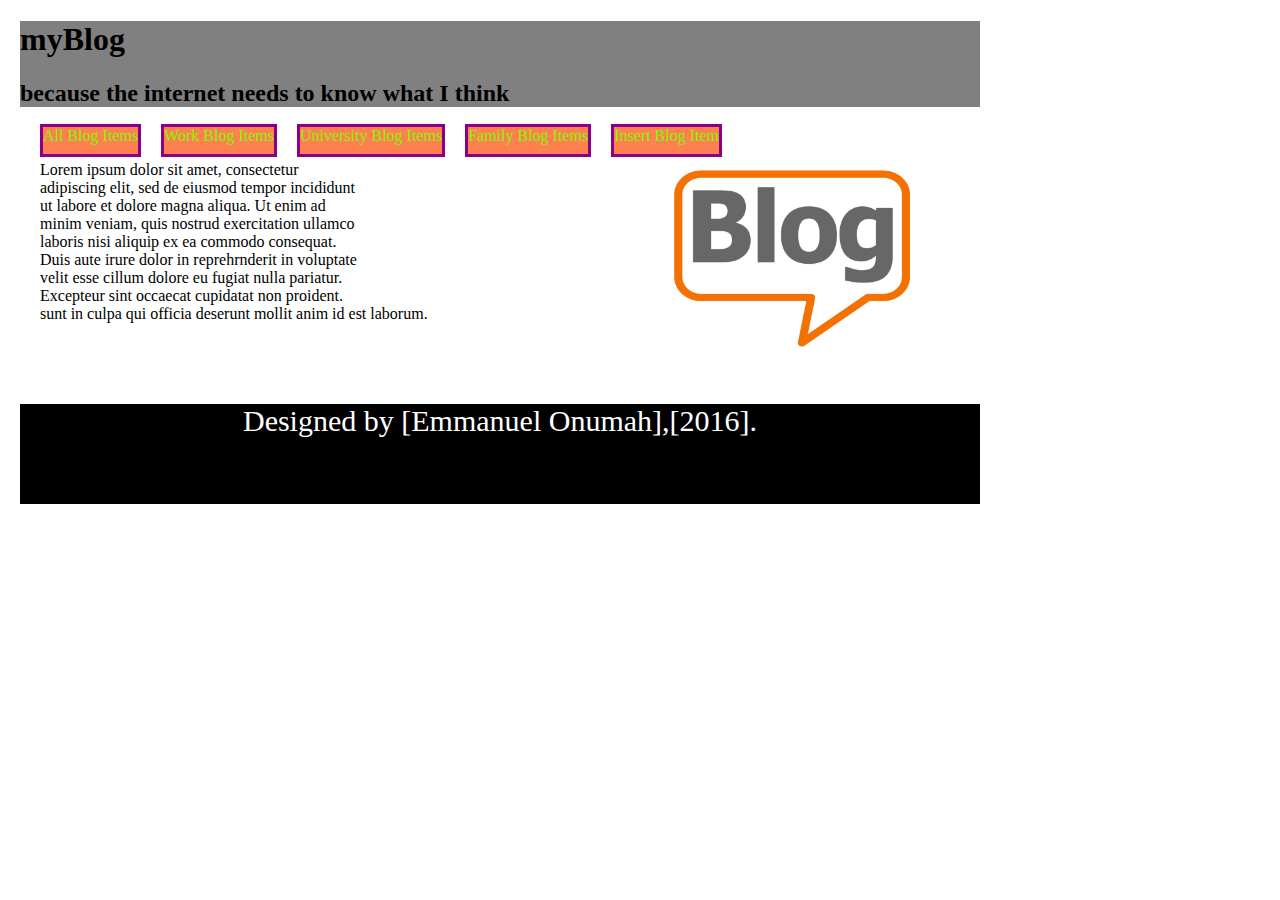
<file: index.html>
<!DOCTYPE html>
<html lang="en">
<head>
    <meta charset="UTF-8">
    <title>Landing</title>
    <link rel="stylesheet" href="stle.css">
    <link rel="stylesheet" href="unsemantic-grid-responsive-tablet.css">
</head>
<body>
<header>
    <h1>myBlog</h1>
    <h2>because the internet needs to know what I think</h2>
    <nav>
        <ul>
            <li><a id="aa" href="blog.html">All Blog Items</a></li>
            <li><a id="bb" href="blog.html">Work Blog Items</a></li>
            <li><a id="cc" href="blog.html">University Blog Items</a></li>
            <li><a id="dd" href="blog.html">Family Blog Items</a></li>
            <li><a id="ee" href="add.html">Insert Blog Item</a></li>
        </ul>
    </nav>
</header>
<main class="grid-container">
    <section class="grid-66">
    <p>Lorem ipsum dolor sit amet, consectetur<br> adipiscing elit, sed de eiusmod tempor
    incididunt<br> ut labore et dolore magna aliqua. Ut enim ad <br>minim veniam, quis nostrud exercitation
    ullamco<br> laboris nisi aliquip ex ea commodo consequat.<br>Duis aute irure dolor in reprehrnderit in voluptate<br>
    velit esse cillum dolore eu fugiat nulla pariatur.<br> Excepteur sint occaecat cupidatat non proident.<br>
    sunt in culpa qui officia deserunt mollit anim id est laborum.</p>
        </section>
    <section class="grid-33">
    <aside>
        <img id="kk" src="blog.png" alt="blog image" width="250">
    </aside>
        </section>
</main>
<footer>
    <p>Designed by [Emmanuel Onumah],[2016].</p>
</footer>
</body>
</html>
</file>
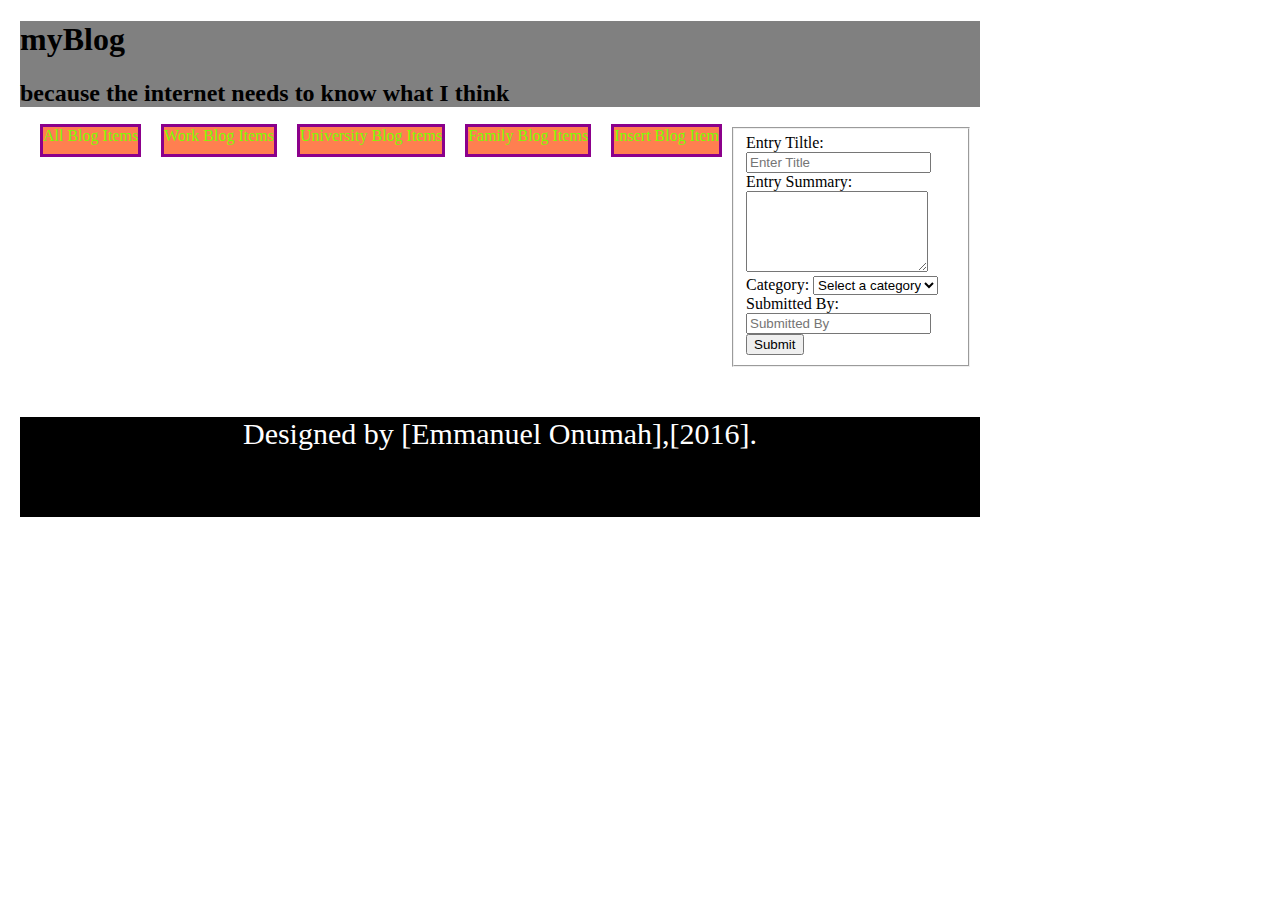
<file: add.html>
<!DOCTYPE html>
<html lang="en">
<head>
    <meta charset="UTF-8">
    <title>Add Blog Entry Page</title>
    <link rel="stylesheet" href="stle.css">
    <link rel="stylesheet" href="unsemantic-grid-responsive-tablet.css">
</head>
<body>
<header>
    <h1>myBlog</h1>
    <h2>because the internet needs to know what I think</h2>
    <nav>
        <ul>
            <li><a id="aa" href="blog.html">All Blog Items</a></li>
            <li><a id="bb" href="blog.html">Work Blog Items</a></li>
            <li><a id="cc" href="blog.html">University Blog Items</a></li>
            <li><a id="dd" href="blog.html">Family Blog Items</a></li>
            <li><a id="ee" href="add.html">Insert Blog Item</a></li>
        </ul>
    </nav>
</header>
<main>
    <form action="add.php" method="post">
        <fieldset>
            <tr>
                <td><label>Entry Tiltle:</label></td>
                <td><input type="text" name="Title" placeholder="Enter Title"></td>
            </tr><br>

            <tr>
                <td><label>Entry Summary:</label></td>
            <td><textarea name="Entry Summary" cols="20" rows="5"></textarea></td>
            </tr><br>

            <tr>
                <td><label>Category:</label></td>
            <td><select>
                <option value="Select a category">Select a category</option>
                <option value="Work">Work</option>
                <option value="University">University</option>
                <option value="Work">Family</option>
            </select></td>
            </tr><br>

            <tr>
            <td><label>Submitted By:</label></td>
            <td><input type="text" name="Submitted By" placeholder="Submitted By"></td><br>
            </tr>

            <tr><input type="submit" name="submit" value="Submit"></tr>
        </fieldset>
    </form>
</main>
<footer>
    <p>Designed by [Emmanuel Onumah],[2016].</p>
</footer>
</body>
</html>
</file>
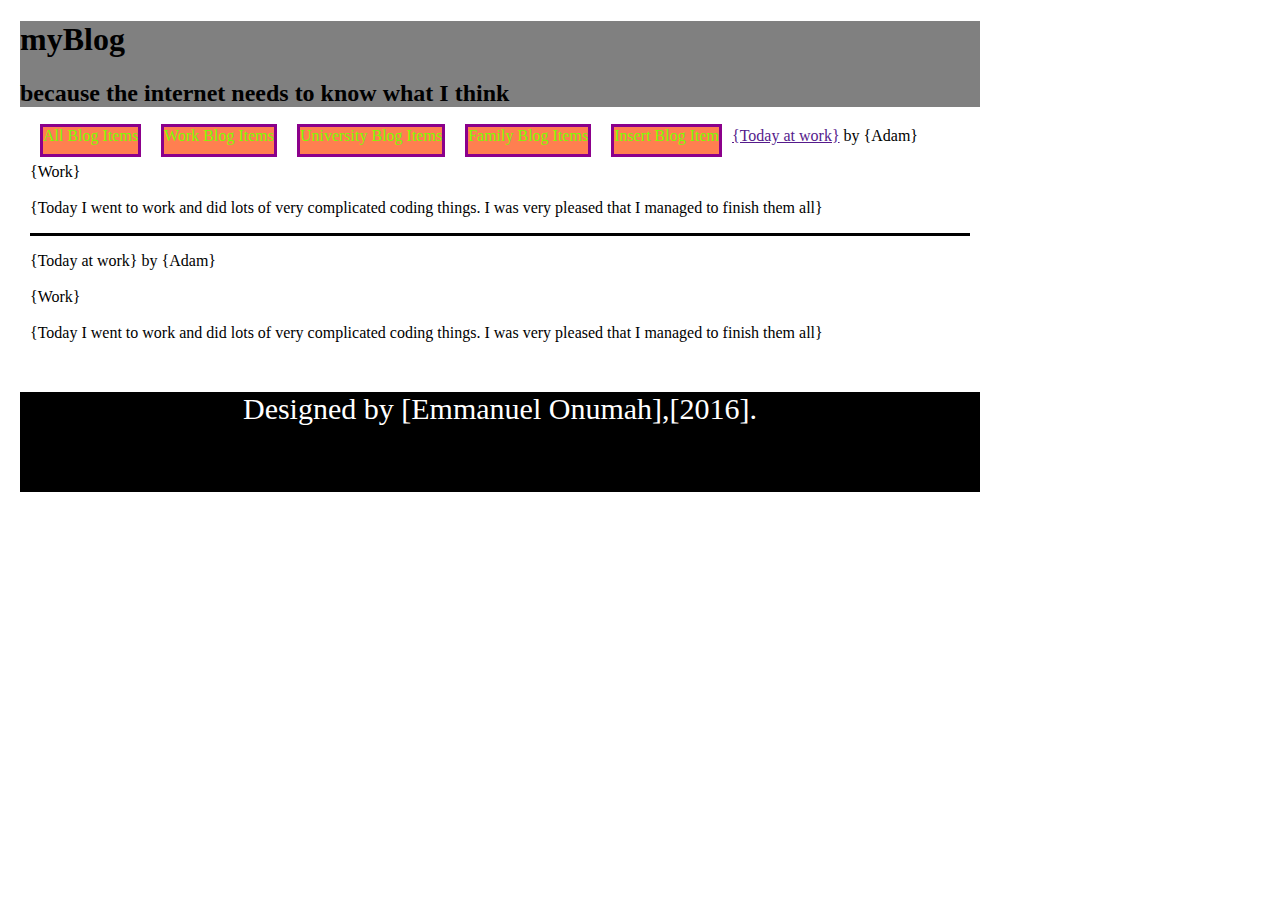
<file: blog.html>
<!DOCTYPE html>
<html lang="en">
<head>
    <meta charset="UTF-8">
    <title>Landing</title>
    <link rel="stylesheet" href="stle.css">
    <link rel="stylesheet" href="unsemantic-grid-responsive-tablet.css">
</head>
<body>
<header>
    <h1>myBlog</h1>
    <h2>because the internet needs to know what I think</h2>
    <nav>
        <ul>
            <li><a id="aa" href="blog.html">All Blog Items</a></li>
            <li><a id="bb" href="blog.html">Work Blog Items</a></li>
            <li><a id="cc" href="blog.html">University Blog Items</a></li>
            <li><a id="dd" href="blog.html">Family Blog Items</a></li>
            <li><a id="ee" href="add.html">Insert Blog Item</a></li>
        </ul>
    </nav>
</header>
<main>
    <section id="ll">
<p><a href="">{Today at work}</a> by {Adam}<br><br>
    {Work}<br><br>
{Today I went to work and did lots of very complicated coding things.
    I was very pleased that I managed to finish them all}</p>
        </section>
    <section >
        <p>{Today at work} by {Adam}<br><br>
            {Work}<br><br>
            {Today I went to work and did lots of very complicated coding things.
            I was very pleased that I managed to finish them all}</p>
    </section>

</main>
<footer>
    <p>Designed by [Emmanuel Onumah],[2016].</p>
</footer>
</body>
</html>
</file>
<file: stle.css>
header{
    background: grey;
}
nav{
    background: grey;
}
ul{
    list-style-type: none;
    margin: 10px;
    padding: 0;
}
li{
    float: left;
}
li a{
    dispaly:inline-block;
    text-align: center;
    padding-bottom: 10px;
    text-decoration: none;
}
#aa{
    margin: 10px;
    border-color: darkmagenta;
    border-style: solid;
    background-color: coral;
    color: lawngreen;
}
#bb{
    margin: 10px;
    border-color: darkmagenta;
    border-style: solid;
    background-color: coral;
    color: lawngreen;
}
#cc{
    margin: 10px;
    border-color: darkmagenta;
    border-style: solid;
    background-color: coral;
    color: lawngreen;
}
#dd{
    margin: 10px;
    border-color: darkmagenta;
    border-style: solid;
    background-color: coral;
    color: lawngreen;
}
#ee{
    margin: 10px;
    border-color: darkmagenta;
    border-style: solid;
    background-color: coral;
    color: lawngreen;
}
/*#ff{
    background-color: darkblue;
}*/
main{
    margin-top: 20px;
    margin-left: 10px;
    margin-right: 10px;
    margin-bottom: 50px;
}
body{
    margin-left: auto;
    margin-right: auto;
    margin-right: 20px;
    margin-left: 20px;
    max-width: 960px;
}
#mm{
    background-color: antiquewhite;
}
footer{
    background-color: black;
    color: white;
    height: 100px;
    text-align: center;
    font-size: 30px;
}
fieldset{
    margin-top: 20px;
    margin-left: auto;
    margin-right: auto;
}
#ll{
    border-bottom:solid;
    border-color: black;
}
#kk{
   margin-top: 20px;
}
td{
    width: 50px;
}
</file>
<file: unsemantic-grid-responsive-tablet.css>
/* ================================================================== */
/* This file has a mobile-to-tablet, and tablet-to-desktop breakpoint */
/* ================================================================== */
@media (max-width: 400px) {
  @-ms-viewport {
    width: 320px;
  }
}
.clear {
  clear: both;
  display: block;
  overflow: hidden;
  visibility: hidden;
  width: 0;
  height: 0;
}

.grid-container:before, .grid-5:before, .mobile-grid-5:before, .tablet-grid-5:before, .grid-10:before, .mobile-grid-10:before, .tablet-grid-10:before, .grid-15:before, .mobile-grid-15:before, .tablet-grid-15:before, .grid-20:before, .mobile-grid-20:before, .tablet-grid-20:before, .grid-25:before, .mobile-grid-25:before, .tablet-grid-25:before, .grid-30:before, .mobile-grid-30:before, .tablet-grid-30:before, .grid-35:before, .mobile-grid-35:before, .tablet-grid-35:before, .grid-40:before, .mobile-grid-40:before, .tablet-grid-40:before, .grid-45:before, .mobile-grid-45:before, .tablet-grid-45:before, .grid-50:before, .mobile-grid-50:before, .tablet-grid-50:before, .grid-55:before, .mobile-grid-55:before, .tablet-grid-55:before, .grid-60:before, .mobile-grid-60:before, .tablet-grid-60:before, .grid-65:before, .mobile-grid-65:before, .tablet-grid-65:before, .grid-70:before, .mobile-grid-70:before, .tablet-grid-70:before, .grid-75:before, .mobile-grid-75:before, .tablet-grid-75:before, .grid-80:before, .mobile-grid-80:before, .tablet-grid-80:before, .grid-85:before, .mobile-grid-85:before, .tablet-grid-85:before, .grid-90:before, .mobile-grid-90:before, .tablet-grid-90:before, .grid-95:before, .mobile-grid-95:before, .tablet-grid-95:before, .grid-100:before, .mobile-grid-100:before, .tablet-grid-100:before, .grid-33:before, .mobile-grid-33:before, .tablet-grid-33:before, .grid-66:before, .mobile-grid-66:before, .tablet-grid-66:before, .grid-offset:before, .clearfix:before,
.grid-container:after,
.grid-5:after,
.mobile-grid-5:after,
.tablet-grid-5:after,
.grid-10:after,
.mobile-grid-10:after,
.tablet-grid-10:after,
.grid-15:after,
.mobile-grid-15:after,
.tablet-grid-15:after,
.grid-20:after,
.mobile-grid-20:after,
.tablet-grid-20:after,
.grid-25:after,
.mobile-grid-25:after,
.tablet-grid-25:after,
.grid-30:after,
.mobile-grid-30:after,
.tablet-grid-30:after,
.grid-35:after,
.mobile-grid-35:after,
.tablet-grid-35:after,
.grid-40:after,
.mobile-grid-40:after,
.tablet-grid-40:after,
.grid-45:after,
.mobile-grid-45:after,
.tablet-grid-45:after,
.grid-50:after,
.mobile-grid-50:after,
.tablet-grid-50:after,
.grid-55:after,
.mobile-grid-55:after,
.tablet-grid-55:after,
.grid-60:after,
.mobile-grid-60:after,
.tablet-grid-60:after,
.grid-65:after,
.mobile-grid-65:after,
.tablet-grid-65:after,
.grid-70:after,
.mobile-grid-70:after,
.tablet-grid-70:after,
.grid-75:after,
.mobile-grid-75:after,
.tablet-grid-75:after,
.grid-80:after,
.mobile-grid-80:after,
.tablet-grid-80:after,
.grid-85:after,
.mobile-grid-85:after,
.tablet-grid-85:after,
.grid-90:after,
.mobile-grid-90:after,
.tablet-grid-90:after,
.grid-95:after,
.mobile-grid-95:after,
.tablet-grid-95:after,
.grid-100:after,
.mobile-grid-100:after,
.tablet-grid-100:after,
.grid-33:after,
.mobile-grid-33:after,
.tablet-grid-33:after,
.grid-66:after,
.mobile-grid-66:after,
.tablet-grid-66:after,
.grid-offset:after,
.clearfix:after {
  content: ".";
  display: block;
  overflow: hidden;
  visibility: hidden;
  font-size: 0;
  line-height: 0;
  width: 0;
  height: 0;
}

.grid-container:after, .grid-5:after, .mobile-grid-5:after, .tablet-grid-5:after, .grid-10:after, .mobile-grid-10:after, .tablet-grid-10:after, .grid-15:after, .mobile-grid-15:after, .tablet-grid-15:after, .grid-20:after, .mobile-grid-20:after, .tablet-grid-20:after, .grid-25:after, .mobile-grid-25:after, .tablet-grid-25:after, .grid-30:after, .mobile-grid-30:after, .tablet-grid-30:after, .grid-35:after, .mobile-grid-35:after, .tablet-grid-35:after, .grid-40:after, .mobile-grid-40:after, .tablet-grid-40:after, .grid-45:after, .mobile-grid-45:after, .tablet-grid-45:after, .grid-50:after, .mobile-grid-50:after, .tablet-grid-50:after, .grid-55:after, .mobile-grid-55:after, .tablet-grid-55:after, .grid-60:after, .mobile-grid-60:after, .tablet-grid-60:after, .grid-65:after, .mobile-grid-65:after, .tablet-grid-65:after, .grid-70:after, .mobile-grid-70:after, .tablet-grid-70:after, .grid-75:after, .mobile-grid-75:after, .tablet-grid-75:after, .grid-80:after, .mobile-grid-80:after, .tablet-grid-80:after, .grid-85:after, .mobile-grid-85:after, .tablet-grid-85:after, .grid-90:after, .mobile-grid-90:after, .tablet-grid-90:after, .grid-95:after, .mobile-grid-95:after, .tablet-grid-95:after, .grid-100:after, .mobile-grid-100:after, .tablet-grid-100:after, .grid-33:after, .mobile-grid-33:after, .tablet-grid-33:after, .grid-66:after, .mobile-grid-66:after, .tablet-grid-66:after, .grid-offset:after, .clearfix:after {
  clear: both;
}

.grid-container, .grid-5, .mobile-grid-5, .tablet-grid-5, .grid-10, .mobile-grid-10, .tablet-grid-10, .grid-15, .mobile-grid-15, .tablet-grid-15, .grid-20, .mobile-grid-20, .tablet-grid-20, .grid-25, .mobile-grid-25, .tablet-grid-25, .grid-30, .mobile-grid-30, .tablet-grid-30, .grid-35, .mobile-grid-35, .tablet-grid-35, .grid-40, .mobile-grid-40, .tablet-grid-40, .grid-45, .mobile-grid-45, .tablet-grid-45, .grid-50, .mobile-grid-50, .tablet-grid-50, .grid-55, .mobile-grid-55, .tablet-grid-55, .grid-60, .mobile-grid-60, .tablet-grid-60, .grid-65, .mobile-grid-65, .tablet-grid-65, .grid-70, .mobile-grid-70, .tablet-grid-70, .grid-75, .mobile-grid-75, .tablet-grid-75, .grid-80, .mobile-grid-80, .tablet-grid-80, .grid-85, .mobile-grid-85, .tablet-grid-85, .grid-90, .mobile-grid-90, .tablet-grid-90, .grid-95, .mobile-grid-95, .tablet-grid-95, .grid-100, .mobile-grid-100, .tablet-grid-100, .grid-33, .mobile-grid-33, .tablet-grid-33, .grid-66, .mobile-grid-66, .tablet-grid-66, .grid-offset, .clearfix {
  /* <IE7> */
  *zoom: 1;
  /* </IE7> */
}

.grid-container {
  margin-left: auto;
  margin-right: auto;
  max-width: 1200px;
  padding-left: 10px;
  padding-right: 10px;
}

.grid-5, .mobile-grid-5, .tablet-grid-5, .grid-10, .mobile-grid-10, .tablet-grid-10, .grid-15, .mobile-grid-15, .tablet-grid-15, .grid-20, .mobile-grid-20, .tablet-grid-20, .grid-25, .mobile-grid-25, .tablet-grid-25, .grid-30, .mobile-grid-30, .tablet-grid-30, .grid-35, .mobile-grid-35, .tablet-grid-35, .grid-40, .mobile-grid-40, .tablet-grid-40, .grid-45, .mobile-grid-45, .tablet-grid-45, .grid-50, .mobile-grid-50, .tablet-grid-50, .grid-55, .mobile-grid-55, .tablet-grid-55, .grid-60, .mobile-grid-60, .tablet-grid-60, .grid-65, .mobile-grid-65, .tablet-grid-65, .grid-70, .mobile-grid-70, .tablet-grid-70, .grid-75, .mobile-grid-75, .tablet-grid-75, .grid-80, .mobile-grid-80, .tablet-grid-80, .grid-85, .mobile-grid-85, .tablet-grid-85, .grid-90, .mobile-grid-90, .tablet-grid-90, .grid-95, .mobile-grid-95, .tablet-grid-95, .grid-100, .mobile-grid-100, .tablet-grid-100, .grid-33, .mobile-grid-33, .tablet-grid-33, .grid-66, .mobile-grid-66, .tablet-grid-66 {
  -moz-box-sizing: border-box;
  -webkit-box-sizing: border-box;
  box-sizing: border-box;
  padding-left: 10px;
  padding-right: 10px;
  /* <IE7> */
  *padding-left: 0;
  *padding-right: 0;
  /* </IE7> */
}
.grid-5 > *, .mobile-grid-5 > *, .tablet-grid-5 > *, .grid-10 > *, .mobile-grid-10 > *, .tablet-grid-10 > *, .grid-15 > *, .mobile-grid-15 > *, .tablet-grid-15 > *, .grid-20 > *, .mobile-grid-20 > *, .tablet-grid-20 > *, .grid-25 > *, .mobile-grid-25 > *, .tablet-grid-25 > *, .grid-30 > *, .mobile-grid-30 > *, .tablet-grid-30 > *, .grid-35 > *, .mobile-grid-35 > *, .tablet-grid-35 > *, .grid-40 > *, .mobile-grid-40 > *, .tablet-grid-40 > *, .grid-45 > *, .mobile-grid-45 > *, .tablet-grid-45 > *, .grid-50 > *, .mobile-grid-50 > *, .tablet-grid-50 > *, .grid-55 > *, .mobile-grid-55 > *, .tablet-grid-55 > *, .grid-60 > *, .mobile-grid-60 > *, .tablet-grid-60 > *, .grid-65 > *, .mobile-grid-65 > *, .tablet-grid-65 > *, .grid-70 > *, .mobile-grid-70 > *, .tablet-grid-70 > *, .grid-75 > *, .mobile-grid-75 > *, .tablet-grid-75 > *, .grid-80 > *, .mobile-grid-80 > *, .tablet-grid-80 > *, .grid-85 > *, .mobile-grid-85 > *, .tablet-grid-85 > *, .grid-90 > *, .mobile-grid-90 > *, .tablet-grid-90 > *, .grid-95 > *, .mobile-grid-95 > *, .tablet-grid-95 > *, .grid-100 > *, .mobile-grid-100 > *, .tablet-grid-100 > *, .grid-33 > *, .mobile-grid-33 > *, .tablet-grid-33 > *, .grid-66 > *, .mobile-grid-66 > *, .tablet-grid-66 > * {
  /* <IE7> */
  *margin-left: expression((!this.className.match(/grid-[1-9]/) && this.currentStyle.display === 'block' && this.currentStyle.width === 'auto') && '10px');
  *margin-right: expression((!this.className.match(/grid-[1-9]/) && this.currentStyle.display === 'block' && this.currentStyle.width === 'auto') && '10px');
  /* </IE7> */
}

.grid-parent {
  padding-left: 0;
  padding-right: 0;
}

.grid-offset {
  margin-left: -10px;
  margin-right: -10px;
}

@media (max-width: 767px) {
  .mobile-push-5, .mobile-pull-5, .mobile-push-10, .mobile-pull-10, .mobile-push-15, .mobile-pull-15, .mobile-push-20, .mobile-pull-20, .mobile-push-25, .mobile-pull-25, .mobile-push-30, .mobile-pull-30, .mobile-push-35, .mobile-pull-35, .mobile-push-40, .mobile-pull-40, .mobile-push-45, .mobile-pull-45, .mobile-push-50, .mobile-pull-50, .mobile-push-55, .mobile-pull-55, .mobile-push-60, .mobile-pull-60, .mobile-push-65, .mobile-pull-65, .mobile-push-70, .mobile-pull-70, .mobile-push-75, .mobile-pull-75, .mobile-push-80, .mobile-pull-80, .mobile-push-85, .mobile-pull-85, .mobile-push-90, .mobile-pull-90, .mobile-push-95, .mobile-pull-95, .mobile-push-33, .mobile-pull-33, .mobile-push-66, .mobile-pull-66 {
    position: relative;
  }

  .hide-on-mobile {
    display: none !important;
  }

  .mobile-grid-5 {
    float: left;
    width: 5%;
    /* <IE7> */
    *width: expression(Math.floor(0.05 * (this.parentNode.offsetWidth - parseFloat(this.parentNode.currentStyle.paddingLeft) - parseFloat(this.parentNode.currentStyle.paddingRight))) + 'px');
    /* </IE7> */
  }

  .mobile-prefix-5 {
    margin-left: 5%;
  }

  .mobile-suffix-5 {
    margin-right: 5%;
  }

  .mobile-push-5 {
    left: 5%;
    /* <IE7> */
    *left: expression(Math.floor(0.05 * (this.parentNode.offsetWidth - parseFloat(this.parentNode.currentStyle.paddingLeft) - parseFloat(this.parentNode.currentStyle.paddingRight))) + 'px');
    /* </IE7> */
  }

  .mobile-pull-5 {
    left: -5%;
    /* <IE7> */
    *left: expression(Math.floor(-0.05 * (this.parentNode.offsetWidth - parseFloat(this.parentNode.currentStyle.paddingLeft) - parseFloat(this.parentNode.currentStyle.paddingRight))) + 'px');
    /* </IE7> */
  }

  .mobile-grid-10 {
    float: left;
    width: 10%;
    /* <IE7> */
    *width: expression(Math.floor(0.1 * (this.parentNode.offsetWidth - parseFloat(this.parentNode.currentStyle.paddingLeft) - parseFloat(this.parentNode.currentStyle.paddingRight))) + 'px');
    /* </IE7> */
  }

  .mobile-prefix-10 {
    margin-left: 10%;
  }

  .mobile-suffix-10 {
    margin-right: 10%;
  }

  .mobile-push-10 {
    left: 10%;
    /* <IE7> */
    *left: expression(Math.floor(0.1 * (this.parentNode.offsetWidth - parseFloat(this.parentNode.currentStyle.paddingLeft) - parseFloat(this.parentNode.currentStyle.paddingRight))) + 'px');
    /* </IE7> */
  }

  .mobile-pull-10 {
    left: -10%;
    /* <IE7> */
    *left: expression(Math.floor(-0.1 * (this.parentNode.offsetWidth - parseFloat(this.parentNode.currentStyle.paddingLeft) - parseFloat(this.parentNode.currentStyle.paddingRight))) + 'px');
    /* </IE7> */
  }

  .mobile-grid-15 {
    float: left;
    width: 15%;
    /* <IE7> */
    *width: expression(Math.floor(0.15 * (this.parentNode.offsetWidth - parseFloat(this.parentNode.currentStyle.paddingLeft) - parseFloat(this.parentNode.currentStyle.paddingRight))) + 'px');
    /* </IE7> */
  }

  .mobile-prefix-15 {
    margin-left: 15%;
  }

  .mobile-suffix-15 {
    margin-right: 15%;
  }

  .mobile-push-15 {
    left: 15%;
    /* <IE7> */
    *left: expression(Math.floor(0.15 * (this.parentNode.offsetWidth - parseFloat(this.parentNode.currentStyle.paddingLeft) - parseFloat(this.parentNode.currentStyle.paddingRight))) + 'px');
    /* </IE7> */
  }

  .mobile-pull-15 {
    left: -15%;
    /* <IE7> */
    *left: expression(Math.floor(-0.15 * (this.parentNode.offsetWidth - parseFloat(this.parentNode.currentStyle.paddingLeft) - parseFloat(this.parentNode.currentStyle.paddingRight))) + 'px');
    /* </IE7> */
  }

  .mobile-grid-20 {
    float: left;
    width: 20%;
    /* <IE7> */
    *width: expression(Math.floor(0.2 * (this.parentNode.offsetWidth - parseFloat(this.parentNode.currentStyle.paddingLeft) - parseFloat(this.parentNode.currentStyle.paddingRight))) + 'px');
    /* </IE7> */
  }

  .mobile-prefix-20 {
    margin-left: 20%;
  }

  .mobile-suffix-20 {
    margin-right: 20%;
  }

  .mobile-push-20 {
    left: 20%;
    /* <IE7> */
    *left: expression(Math.floor(0.2 * (this.parentNode.offsetWidth - parseFloat(this.parentNode.currentStyle.paddingLeft) - parseFloat(this.parentNode.currentStyle.paddingRight))) + 'px');
    /* </IE7> */
  }

  .mobile-pull-20 {
    left: -20%;
    /* <IE7> */
    *left: expression(Math.floor(-0.2 * (this.parentNode.offsetWidth - parseFloat(this.parentNode.currentStyle.paddingLeft) - parseFloat(this.parentNode.currentStyle.paddingRight))) + 'px');
    /* </IE7> */
  }

  .mobile-grid-25 {
    float: left;
    width: 25%;
    /* <IE7> */
    *width: expression(Math.floor(0.25 * (this.parentNode.offsetWidth - parseFloat(this.parentNode.currentStyle.paddingLeft) - parseFloat(this.parentNode.currentStyle.paddingRight))) + 'px');
    /* </IE7> */
  }

  .mobile-prefix-25 {
    margin-left: 25%;
  }

  .mobile-suffix-25 {
    margin-right: 25%;
  }

  .mobile-push-25 {
    left: 25%;
    /* <IE7> */
    *left: expression(Math.floor(0.25 * (this.parentNode.offsetWidth - parseFloat(this.parentNode.currentStyle.paddingLeft) - parseFloat(this.parentNode.currentStyle.paddingRight))) + 'px');
    /* </IE7> */
  }

  .mobile-pull-25 {
    left: -25%;
    /* <IE7> */
    *left: expression(Math.floor(-0.25 * (this.parentNode.offsetWidth - parseFloat(this.parentNode.currentStyle.paddingLeft) - parseFloat(this.parentNode.currentStyle.paddingRight))) + 'px');
    /* </IE7> */
  }

  .mobile-grid-30 {
    float: left;
    width: 30%;
    /* <IE7> */
    *width: expression(Math.floor(0.3 * (this.parentNode.offsetWidth - parseFloat(this.parentNode.currentStyle.paddingLeft) - parseFloat(this.parentNode.currentStyle.paddingRight))) + 'px');
    /* </IE7> */
  }

  .mobile-prefix-30 {
    margin-left: 30%;
  }

  .mobile-suffix-30 {
    margin-right: 30%;
  }

  .mobile-push-30 {
    left: 30%;
    /* <IE7> */
    *left: expression(Math.floor(0.3 * (this.parentNode.offsetWidth - parseFloat(this.parentNode.currentStyle.paddingLeft) - parseFloat(this.parentNode.currentStyle.paddingRight))) + 'px');
    /* </IE7> */
  }

  .mobile-pull-30 {
    left: -30%;
    /* <IE7> */
    *left: expression(Math.floor(-0.3 * (this.parentNode.offsetWidth - parseFloat(this.parentNode.currentStyle.paddingLeft) - parseFloat(this.parentNode.currentStyle.paddingRight))) + 'px');
    /* </IE7> */
  }

  .mobile-grid-35 {
    float: left;
    width: 35%;
    /* <IE7> */
    *width: expression(Math.floor(0.35 * (this.parentNode.offsetWidth - parseFloat(this.parentNode.currentStyle.paddingLeft) - parseFloat(this.parentNode.currentStyle.paddingRight))) + 'px');
    /* </IE7> */
  }

  .mobile-prefix-35 {
    margin-left: 35%;
  }

  .mobile-suffix-35 {
    margin-right: 35%;
  }

  .mobile-push-35 {
    left: 35%;
    /* <IE7> */
    *left: expression(Math.floor(0.35 * (this.parentNode.offsetWidth - parseFloat(this.parentNode.currentStyle.paddingLeft) - parseFloat(this.parentNode.currentStyle.paddingRight))) + 'px');
    /* </IE7> */
  }

  .mobile-pull-35 {
    left: -35%;
    /* <IE7> */
    *left: expression(Math.floor(-0.35 * (this.parentNode.offsetWidth - parseFloat(this.parentNode.currentStyle.paddingLeft) - parseFloat(this.parentNode.currentStyle.paddingRight))) + 'px');
    /* </IE7> */
  }

  .mobile-grid-40 {
    float: left;
    width: 40%;
    /* <IE7> */
    *width: expression(Math.floor(0.4 * (this.parentNode.offsetWidth - parseFloat(this.parentNode.currentStyle.paddingLeft) - parseFloat(this.parentNode.currentStyle.paddingRight))) + 'px');
    /* </IE7> */
  }

  .mobile-prefix-40 {
    margin-left: 40%;
  }

  .mobile-suffix-40 {
    margin-right: 40%;
  }

  .mobile-push-40 {
    left: 40%;
    /* <IE7> */
    *left: expression(Math.floor(0.4 * (this.parentNode.offsetWidth - parseFloat(this.parentNode.currentStyle.paddingLeft) - parseFloat(this.parentNode.currentStyle.paddingRight))) + 'px');
    /* </IE7> */
  }

  .mobile-pull-40 {
    left: -40%;
    /* <IE7> */
    *left: expression(Math.floor(-0.4 * (this.parentNode.offsetWidth - parseFloat(this.parentNode.currentStyle.paddingLeft) - parseFloat(this.parentNode.currentStyle.paddingRight))) + 'px');
    /* </IE7> */
  }

  .mobile-grid-45 {
    float: left;
    width: 45%;
    /* <IE7> */
    *width: expression(Math.floor(0.45 * (this.parentNode.offsetWidth - parseFloat(this.parentNode.currentStyle.paddingLeft) - parseFloat(this.parentNode.currentStyle.paddingRight))) + 'px');
    /* </IE7> */
  }

  .mobile-prefix-45 {
    margin-left: 45%;
  }

  .mobile-suffix-45 {
    margin-right: 45%;
  }

  .mobile-push-45 {
    left: 45%;
    /* <IE7> */
    *left: expression(Math.floor(0.45 * (this.parentNode.offsetWidth - parseFloat(this.parentNode.currentStyle.paddingLeft) - parseFloat(this.parentNode.currentStyle.paddingRight))) + 'px');
    /* </IE7> */
  }

  .mobile-pull-45 {
    left: -45%;
    /* <IE7> */
    *left: expression(Math.floor(-0.45 * (this.parentNode.offsetWidth - parseFloat(this.parentNode.currentStyle.paddingLeft) - parseFloat(this.parentNode.currentStyle.paddingRight))) + 'px');
    /* </IE7> */
  }

  .mobile-grid-50 {
    float: left;
    width: 50%;
    /* <IE7> */
    *width: expression(Math.floor(0.5 * (this.parentNode.offsetWidth - parseFloat(this.parentNode.currentStyle.paddingLeft) - parseFloat(this.parentNode.currentStyle.paddingRight))) + 'px');
    /* </IE7> */
  }

  .mobile-prefix-50 {
    margin-left: 50%;
  }

  .mobile-suffix-50 {
    margin-right: 50%;
  }

  .mobile-push-50 {
    left: 50%;
    /* <IE7> */
    *left: expression(Math.floor(0.5 * (this.parentNode.offsetWidth - parseFloat(this.parentNode.currentStyle.paddingLeft) - parseFloat(this.parentNode.currentStyle.paddingRight))) + 'px');
    /* </IE7> */
  }

  .mobile-pull-50 {
    left: -50%;
    /* <IE7> */
    *left: expression(Math.floor(-0.5 * (this.parentNode.offsetWidth - parseFloat(this.parentNode.currentStyle.paddingLeft) - parseFloat(this.parentNode.currentStyle.paddingRight))) + 'px');
    /* </IE7> */
  }

  .mobile-grid-55 {
    float: left;
    width: 55%;
    /* <IE7> */
    *width: expression(Math.floor(0.55 * (this.parentNode.offsetWidth - parseFloat(this.parentNode.currentStyle.paddingLeft) - parseFloat(this.parentNode.currentStyle.paddingRight))) + 'px');
    /* </IE7> */
  }

  .mobile-prefix-55 {
    margin-left: 55%;
  }

  .mobile-suffix-55 {
    margin-right: 55%;
  }

  .mobile-push-55 {
    left: 55%;
    /* <IE7> */
    *left: expression(Math.floor(0.55 * (this.parentNode.offsetWidth - parseFloat(this.parentNode.currentStyle.paddingLeft) - parseFloat(this.parentNode.currentStyle.paddingRight))) + 'px');
    /* </IE7> */
  }

  .mobile-pull-55 {
    left: -55%;
    /* <IE7> */
    *left: expression(Math.floor(-0.55 * (this.parentNode.offsetWidth - parseFloat(this.parentNode.currentStyle.paddingLeft) - parseFloat(this.parentNode.currentStyle.paddingRight))) + 'px');
    /* </IE7> */
  }

  .mobile-grid-60 {
    float: left;
    width: 60%;
    /* <IE7> */
    *width: expression(Math.floor(0.6 * (this.parentNode.offsetWidth - parseFloat(this.parentNode.currentStyle.paddingLeft) - parseFloat(this.parentNode.currentStyle.paddingRight))) + 'px');
    /* </IE7> */
  }

  .mobile-prefix-60 {
    margin-left: 60%;
  }

  .mobile-suffix-60 {
    margin-right: 60%;
  }

  .mobile-push-60 {
    left: 60%;
    /* <IE7> */
    *left: expression(Math.floor(0.6 * (this.parentNode.offsetWidth - parseFloat(this.parentNode.currentStyle.paddingLeft) - parseFloat(this.parentNode.currentStyle.paddingRight))) + 'px');
    /* </IE7> */
  }

  .mobile-pull-60 {
    left: -60%;
    /* <IE7> */
    *left: expression(Math.floor(-0.6 * (this.parentNode.offsetWidth - parseFloat(this.parentNode.currentStyle.paddingLeft) - parseFloat(this.parentNode.currentStyle.paddingRight))) + 'px');
    /* </IE7> */
  }

  .mobile-grid-65 {
    float: left;
    width: 65%;
    /* <IE7> */
    *width: expression(Math.floor(0.65 * (this.parentNode.offsetWidth - parseFloat(this.parentNode.currentStyle.paddingLeft) - parseFloat(this.parentNode.currentStyle.paddingRight))) + 'px');
    /* </IE7> */
  }

  .mobile-prefix-65 {
    margin-left: 65%;
  }

  .mobile-suffix-65 {
    margin-right: 65%;
  }

  .mobile-push-65 {
    left: 65%;
    /* <IE7> */
    *left: expression(Math.floor(0.65 * (this.parentNode.offsetWidth - parseFloat(this.parentNode.currentStyle.paddingLeft) - parseFloat(this.parentNode.currentStyle.paddingRight))) + 'px');
    /* </IE7> */
  }

  .mobile-pull-65 {
    left: -65%;
    /* <IE7> */
    *left: expression(Math.floor(-0.65 * (this.parentNode.offsetWidth - parseFloat(this.parentNode.currentStyle.paddingLeft) - parseFloat(this.parentNode.currentStyle.paddingRight))) + 'px');
    /* </IE7> */
  }

  .mobile-grid-70 {
    float: left;
    width: 70%;
    /* <IE7> */
    *width: expression(Math.floor(0.7 * (this.parentNode.offsetWidth - parseFloat(this.parentNode.currentStyle.paddingLeft) - parseFloat(this.parentNode.currentStyle.paddingRight))) + 'px');
    /* </IE7> */
  }

  .mobile-prefix-70 {
    margin-left: 70%;
  }

  .mobile-suffix-70 {
    margin-right: 70%;
  }

  .mobile-push-70 {
    left: 70%;
    /* <IE7> */
    *left: expression(Math.floor(0.7 * (this.parentNode.offsetWidth - parseFloat(this.parentNode.currentStyle.paddingLeft) - parseFloat(this.parentNode.currentStyle.paddingRight))) + 'px');
    /* </IE7> */
  }

  .mobile-pull-70 {
    left: -70%;
    /* <IE7> */
    *left: expression(Math.floor(-0.7 * (this.parentNode.offsetWidth - parseFloat(this.parentNode.currentStyle.paddingLeft) - parseFloat(this.parentNode.currentStyle.paddingRight))) + 'px');
    /* </IE7> */
  }

  .mobile-grid-75 {
    float: left;
    width: 75%;
    /* <IE7> */
    *width: expression(Math.floor(0.75 * (this.parentNode.offsetWidth - parseFloat(this.parentNode.currentStyle.paddingLeft) - parseFloat(this.parentNode.currentStyle.paddingRight))) + 'px');
    /* </IE7> */
  }

  .mobile-prefix-75 {
    margin-left: 75%;
  }

  .mobile-suffix-75 {
    margin-right: 75%;
  }

  .mobile-push-75 {
    left: 75%;
    /* <IE7> */
    *left: expression(Math.floor(0.75 * (this.parentNode.offsetWidth - parseFloat(this.parentNode.currentStyle.paddingLeft) - parseFloat(this.parentNode.currentStyle.paddingRight))) + 'px');
    /* </IE7> */
  }

  .mobile-pull-75 {
    left: -75%;
    /* <IE7> */
    *left: expression(Math.floor(-0.75 * (this.parentNode.offsetWidth - parseFloat(this.parentNode.currentStyle.paddingLeft) - parseFloat(this.parentNode.currentStyle.paddingRight))) + 'px');
    /* </IE7> */
  }

  .mobile-grid-80 {
    float: left;
    width: 80%;
    /* <IE7> */
    *width: expression(Math.floor(0.8 * (this.parentNode.offsetWidth - parseFloat(this.parentNode.currentStyle.paddingLeft) - parseFloat(this.parentNode.currentStyle.paddingRight))) + 'px');
    /* </IE7> */
  }

  .mobile-prefix-80 {
    margin-left: 80%;
  }

  .mobile-suffix-80 {
    margin-right: 80%;
  }

  .mobile-push-80 {
    left: 80%;
    /* <IE7> */
    *left: expression(Math.floor(0.8 * (this.parentNode.offsetWidth - parseFloat(this.parentNode.currentStyle.paddingLeft) - parseFloat(this.parentNode.currentStyle.paddingRight))) + 'px');
    /* </IE7> */
  }

  .mobile-pull-80 {
    left: -80%;
    /* <IE7> */
    *left: expression(Math.floor(-0.8 * (this.parentNode.offsetWidth - parseFloat(this.parentNode.currentStyle.paddingLeft) - parseFloat(this.parentNode.currentStyle.paddingRight))) + 'px');
    /* </IE7> */
  }

  .mobile-grid-85 {
    float: left;
    width: 85%;
    /* <IE7> */
    *width: expression(Math.floor(0.85 * (this.parentNode.offsetWidth - parseFloat(this.parentNode.currentStyle.paddingLeft) - parseFloat(this.parentNode.currentStyle.paddingRight))) + 'px');
    /* </IE7> */
  }

  .mobile-prefix-85 {
    margin-left: 85%;
  }

  .mobile-suffix-85 {
    margin-right: 85%;
  }

  .mobile-push-85 {
    left: 85%;
    /* <IE7> */
    *left: expression(Math.floor(0.85 * (this.parentNode.offsetWidth - parseFloat(this.parentNode.currentStyle.paddingLeft) - parseFloat(this.parentNode.currentStyle.paddingRight))) + 'px');
    /* </IE7> */
  }

  .mobile-pull-85 {
    left: -85%;
    /* <IE7> */
    *left: expression(Math.floor(-0.85 * (this.parentNode.offsetWidth - parseFloat(this.parentNode.currentStyle.paddingLeft) - parseFloat(this.parentNode.currentStyle.paddingRight))) + 'px');
    /* </IE7> */
  }

  .mobile-grid-90 {
    float: left;
    width: 90%;
    /* <IE7> */
    *width: expression(Math.floor(0.9 * (this.parentNode.offsetWidth - parseFloat(this.parentNode.currentStyle.paddingLeft) - parseFloat(this.parentNode.currentStyle.paddingRight))) + 'px');
    /* </IE7> */
  }

  .mobile-prefix-90 {
    margin-left: 90%;
  }

  .mobile-suffix-90 {
    margin-right: 90%;
  }

  .mobile-push-90 {
    left: 90%;
    /* <IE7> */
    *left: expression(Math.floor(0.9 * (this.parentNode.offsetWidth - parseFloat(this.parentNode.currentStyle.paddingLeft) - parseFloat(this.parentNode.currentStyle.paddingRight))) + 'px');
    /* </IE7> */
  }

  .mobile-pull-90 {
    left: -90%;
    /* <IE7> */
    *left: expression(Math.floor(-0.9 * (this.parentNode.offsetWidth - parseFloat(this.parentNode.currentStyle.paddingLeft) - parseFloat(this.parentNode.currentStyle.paddingRight))) + 'px');
    /* </IE7> */
  }

  .mobile-grid-95 {
    float: left;
    width: 95%;
    /* <IE7> */
    *width: expression(Math.floor(0.95 * (this.parentNode.offsetWidth - parseFloat(this.parentNode.currentStyle.paddingLeft) - parseFloat(this.parentNode.currentStyle.paddingRight))) + 'px');
    /* </IE7> */
  }

  .mobile-prefix-95 {
    margin-left: 95%;
  }

  .mobile-suffix-95 {
    margin-right: 95%;
  }

  .mobile-push-95 {
    left: 95%;
    /* <IE7> */
    *left: expression(Math.floor(0.95 * (this.parentNode.offsetWidth - parseFloat(this.parentNode.currentStyle.paddingLeft) - parseFloat(this.parentNode.currentStyle.paddingRight))) + 'px');
    /* </IE7> */
  }

  .mobile-pull-95 {
    left: -95%;
    /* <IE7> */
    *left: expression(Math.floor(-0.95 * (this.parentNode.offsetWidth - parseFloat(this.parentNode.currentStyle.paddingLeft) - parseFloat(this.parentNode.currentStyle.paddingRight))) + 'px');
    /* </IE7> */
  }

  .mobile-grid-33 {
    float: left;
    width: 33.33333%;
    /* <IE7> */
    *width: expression(Math.floor(0.33333 * (this.parentNode.offsetWidth - parseFloat(this.parentNode.currentStyle.paddingLeft) - parseFloat(this.parentNode.currentStyle.paddingRight))) + 'px');
    /* </IE7> */
  }

  .mobile-prefix-33 {
    margin-left: 33.33333%;
  }

  .mobile-suffix-33 {
    margin-right: 33.33333%;
  }

  .mobile-push-33 {
    left: 33.33333%;
    /* <IE7> */
    *left: expression(Math.floor(0.33333 * (this.parentNode.offsetWidth - parseFloat(this.parentNode.currentStyle.paddingLeft) - parseFloat(this.parentNode.currentStyle.paddingRight))) + 'px');
    /* </IE7> */
  }

  .mobile-pull-33 {
    left: -33.33333%;
    /* <IE7> */
    *left: expression(Math.floor(-0.33333 * (this.parentNode.offsetWidth - parseFloat(this.parentNode.currentStyle.paddingLeft) - parseFloat(this.parentNode.currentStyle.paddingRight))) + 'px');
    /* </IE7> */
  }

  .mobile-grid-66 {
    float: left;
    width: 66.66667%;
    /* <IE7> */
    *width: expression(Math.floor(0.66667 * (this.parentNode.offsetWidth - parseFloat(this.parentNode.currentStyle.paddingLeft) - parseFloat(this.parentNode.currentStyle.paddingRight))) + 'px');
    /* </IE7> */
  }

  .mobile-prefix-66 {
    margin-left: 66.66667%;
  }

  .mobile-suffix-66 {
    margin-right: 66.66667%;
  }

  .mobile-push-66 {
    left: 66.66667%;
    /* <IE7> */
    *left: expression(Math.floor(0.66667 * (this.parentNode.offsetWidth - parseFloat(this.parentNode.currentStyle.paddingLeft) - parseFloat(this.parentNode.currentStyle.paddingRight))) + 'px');
    /* </IE7> */
  }

  .mobile-pull-66 {
    left: -66.66667%;
    /* <IE7> */
    *left: expression(Math.floor(-0.66667 * (this.parentNode.offsetWidth - parseFloat(this.parentNode.currentStyle.paddingLeft) - parseFloat(this.parentNode.currentStyle.paddingRight))) + 'px');
    /* </IE7> */
  }

  .mobile-grid-100 {
    clear: both;
    width: 100%;
  }
}
@media (min-width: 768px) and (max-width: 1024px) {
  .tablet-push-5, .tablet-pull-5, .tablet-push-10, .tablet-pull-10, .tablet-push-15, .tablet-pull-15, .tablet-push-20, .tablet-pull-20, .tablet-push-25, .tablet-pull-25, .tablet-push-30, .tablet-pull-30, .tablet-push-35, .tablet-pull-35, .tablet-push-40, .tablet-pull-40, .tablet-push-45, .tablet-pull-45, .tablet-push-50, .tablet-pull-50, .tablet-push-55, .tablet-pull-55, .tablet-push-60, .tablet-pull-60, .tablet-push-65, .tablet-pull-65, .tablet-push-70, .tablet-pull-70, .tablet-push-75, .tablet-pull-75, .tablet-push-80, .tablet-pull-80, .tablet-push-85, .tablet-pull-85, .tablet-push-90, .tablet-pull-90, .tablet-push-95, .tablet-pull-95, .tablet-push-33, .tablet-pull-33, .tablet-push-66, .tablet-pull-66 {
    position: relative;
  }

  .hide-on-tablet {
    display: none !important;
  }

  .tablet-grid-5 {
    float: left;
    width: 5%;
    /* <IE7> */
    *width: expression(Math.floor(0.05 * (this.parentNode.offsetWidth - parseFloat(this.parentNode.currentStyle.paddingLeft) - parseFloat(this.parentNode.currentStyle.paddingRight))) + 'px');
    /* </IE7> */
  }

  .tablet-prefix-5 {
    margin-left: 5%;
  }

  .tablet-suffix-5 {
    margin-right: 5%;
  }

  .tablet-push-5 {
    left: 5%;
    /* <IE7> */
    *left: expression(Math.floor(0.05 * (this.parentNode.offsetWidth - parseFloat(this.parentNode.currentStyle.paddingLeft) - parseFloat(this.parentNode.currentStyle.paddingRight))) + 'px');
    /* </IE7> */
  }

  .tablet-pull-5 {
    left: -5%;
    /* <IE7> */
    *left: expression(Math.floor(-0.05 * (this.parentNode.offsetWidth - parseFloat(this.parentNode.currentStyle.paddingLeft) - parseFloat(this.parentNode.currentStyle.paddingRight))) + 'px');
    /* </IE7> */
  }

  .tablet-grid-10 {
    float: left;
    width: 10%;
    /* <IE7> */
    *width: expression(Math.floor(0.1 * (this.parentNode.offsetWidth - parseFloat(this.parentNode.currentStyle.paddingLeft) - parseFloat(this.parentNode.currentStyle.paddingRight))) + 'px');
    /* </IE7> */
  }

  .tablet-prefix-10 {
    margin-left: 10%;
  }

  .tablet-suffix-10 {
    margin-right: 10%;
  }

  .tablet-push-10 {
    left: 10%;
    /* <IE7> */
    *left: expression(Math.floor(0.1 * (this.parentNode.offsetWidth - parseFloat(this.parentNode.currentStyle.paddingLeft) - parseFloat(this.parentNode.currentStyle.paddingRight))) + 'px');
    /* </IE7> */
  }

  .tablet-pull-10 {
    left: -10%;
    /* <IE7> */
    *left: expression(Math.floor(-0.1 * (this.parentNode.offsetWidth - parseFloat(this.parentNode.currentStyle.paddingLeft) - parseFloat(this.parentNode.currentStyle.paddingRight))) + 'px');
    /* </IE7> */
  }

  .tablet-grid-15 {
    float: left;
    width: 15%;
    /* <IE7> */
    *width: expression(Math.floor(0.15 * (this.parentNode.offsetWidth - parseFloat(this.parentNode.currentStyle.paddingLeft) - parseFloat(this.parentNode.currentStyle.paddingRight))) + 'px');
    /* </IE7> */
  }

  .tablet-prefix-15 {
    margin-left: 15%;
  }

  .tablet-suffix-15 {
    margin-right: 15%;
  }

  .tablet-push-15 {
    left: 15%;
    /* <IE7> */
    *left: expression(Math.floor(0.15 * (this.parentNode.offsetWidth - parseFloat(this.parentNode.currentStyle.paddingLeft) - parseFloat(this.parentNode.currentStyle.paddingRight))) + 'px');
    /* </IE7> */
  }

  .tablet-pull-15 {
    left: -15%;
    /* <IE7> */
    *left: expression(Math.floor(-0.15 * (this.parentNode.offsetWidth - parseFloat(this.parentNode.currentStyle.paddingLeft) - parseFloat(this.parentNode.currentStyle.paddingRight))) + 'px');
    /* </IE7> */
  }

  .tablet-grid-20 {
    float: left;
    width: 20%;
    /* <IE7> */
    *width: expression(Math.floor(0.2 * (this.parentNode.offsetWidth - parseFloat(this.parentNode.currentStyle.paddingLeft) - parseFloat(this.parentNode.currentStyle.paddingRight))) + 'px');
    /* </IE7> */
  }

  .tablet-prefix-20 {
    margin-left: 20%;
  }

  .tablet-suffix-20 {
    margin-right: 20%;
  }

  .tablet-push-20 {
    left: 20%;
    /* <IE7> */
    *left: expression(Math.floor(0.2 * (this.parentNode.offsetWidth - parseFloat(this.parentNode.currentStyle.paddingLeft) - parseFloat(this.parentNode.currentStyle.paddingRight))) + 'px');
    /* </IE7> */
  }

  .tablet-pull-20 {
    left: -20%;
    /* <IE7> */
    *left: expression(Math.floor(-0.2 * (this.parentNode.offsetWidth - parseFloat(this.parentNode.currentStyle.paddingLeft) - parseFloat(this.parentNode.currentStyle.paddingRight))) + 'px');
    /* </IE7> */
  }

  .tablet-grid-25 {
    float: left;
    width: 25%;
    /* <IE7> */
    *width: expression(Math.floor(0.25 * (this.parentNode.offsetWidth - parseFloat(this.parentNode.currentStyle.paddingLeft) - parseFloat(this.parentNode.currentStyle.paddingRight))) + 'px');
    /* </IE7> */
  }

  .tablet-prefix-25 {
    margin-left: 25%;
  }

  .tablet-suffix-25 {
    margin-right: 25%;
  }

  .tablet-push-25 {
    left: 25%;
    /* <IE7> */
    *left: expression(Math.floor(0.25 * (this.parentNode.offsetWidth - parseFloat(this.parentNode.currentStyle.paddingLeft) - parseFloat(this.parentNode.currentStyle.paddingRight))) + 'px');
    /* </IE7> */
  }

  .tablet-pull-25 {
    left: -25%;
    /* <IE7> */
    *left: expression(Math.floor(-0.25 * (this.parentNode.offsetWidth - parseFloat(this.parentNode.currentStyle.paddingLeft) - parseFloat(this.parentNode.currentStyle.paddingRight))) + 'px');
    /* </IE7> */
  }

  .tablet-grid-30 {
    float: left;
    width: 30%;
    /* <IE7> */
    *width: expression(Math.floor(0.3 * (this.parentNode.offsetWidth - parseFloat(this.parentNode.currentStyle.paddingLeft) - parseFloat(this.parentNode.currentStyle.paddingRight))) + 'px');
    /* </IE7> */
  }

  .tablet-prefix-30 {
    margin-left: 30%;
  }

  .tablet-suffix-30 {
    margin-right: 30%;
  }

  .tablet-push-30 {
    left: 30%;
    /* <IE7> */
    *left: expression(Math.floor(0.3 * (this.parentNode.offsetWidth - parseFloat(this.parentNode.currentStyle.paddingLeft) - parseFloat(this.parentNode.currentStyle.paddingRight))) + 'px');
    /* </IE7> */
  }

  .tablet-pull-30 {
    left: -30%;
    /* <IE7> */
    *left: expression(Math.floor(-0.3 * (this.parentNode.offsetWidth - parseFloat(this.parentNode.currentStyle.paddingLeft) - parseFloat(this.parentNode.currentStyle.paddingRight))) + 'px');
    /* </IE7> */
  }

  .tablet-grid-35 {
    float: left;
    width: 35%;
    /* <IE7> */
    *width: expression(Math.floor(0.35 * (this.parentNode.offsetWidth - parseFloat(this.parentNode.currentStyle.paddingLeft) - parseFloat(this.parentNode.currentStyle.paddingRight))) + 'px');
    /* </IE7> */
  }

  .tablet-prefix-35 {
    margin-left: 35%;
  }

  .tablet-suffix-35 {
    margin-right: 35%;
  }

  .tablet-push-35 {
    left: 35%;
    /* <IE7> */
    *left: expression(Math.floor(0.35 * (this.parentNode.offsetWidth - parseFloat(this.parentNode.currentStyle.paddingLeft) - parseFloat(this.parentNode.currentStyle.paddingRight))) + 'px');
    /* </IE7> */
  }

  .tablet-pull-35 {
    left: -35%;
    /* <IE7> */
    *left: expression(Math.floor(-0.35 * (this.parentNode.offsetWidth - parseFloat(this.parentNode.currentStyle.paddingLeft) - parseFloat(this.parentNode.currentStyle.paddingRight))) + 'px');
    /* </IE7> */
  }

  .tablet-grid-40 {
    float: left;
    width: 40%;
    /* <IE7> */
    *width: expression(Math.floor(0.4 * (this.parentNode.offsetWidth - parseFloat(this.parentNode.currentStyle.paddingLeft) - parseFloat(this.parentNode.currentStyle.paddingRight))) + 'px');
    /* </IE7> */
  }

  .tablet-prefix-40 {
    margin-left: 40%;
  }

  .tablet-suffix-40 {
    margin-right: 40%;
  }

  .tablet-push-40 {
    left: 40%;
    /* <IE7> */
    *left: expression(Math.floor(0.4 * (this.parentNode.offsetWidth - parseFloat(this.parentNode.currentStyle.paddingLeft) - parseFloat(this.parentNode.currentStyle.paddingRight))) + 'px');
    /* </IE7> */
  }

  .tablet-pull-40 {
    left: -40%;
    /* <IE7> */
    *left: expression(Math.floor(-0.4 * (this.parentNode.offsetWidth - parseFloat(this.parentNode.currentStyle.paddingLeft) - parseFloat(this.parentNode.currentStyle.paddingRight))) + 'px');
    /* </IE7> */
  }

  .tablet-grid-45 {
    float: left;
    width: 45%;
    /* <IE7> */
    *width: expression(Math.floor(0.45 * (this.parentNode.offsetWidth - parseFloat(this.parentNode.currentStyle.paddingLeft) - parseFloat(this.parentNode.currentStyle.paddingRight))) + 'px');
    /* </IE7> */
  }

  .tablet-prefix-45 {
    margin-left: 45%;
  }

  .tablet-suffix-45 {
    margin-right: 45%;
  }

  .tablet-push-45 {
    left: 45%;
    /* <IE7> */
    *left: expression(Math.floor(0.45 * (this.parentNode.offsetWidth - parseFloat(this.parentNode.currentStyle.paddingLeft) - parseFloat(this.parentNode.currentStyle.paddingRight))) + 'px');
    /* </IE7> */
  }

  .tablet-pull-45 {
    left: -45%;
    /* <IE7> */
    *left: expression(Math.floor(-0.45 * (this.parentNode.offsetWidth - parseFloat(this.parentNode.currentStyle.paddingLeft) - parseFloat(this.parentNode.currentStyle.paddingRight))) + 'px');
    /* </IE7> */
  }

  .tablet-grid-50 {
    float: left;
    width: 50%;
    /* <IE7> */
    *width: expression(Math.floor(0.5 * (this.parentNode.offsetWidth - parseFloat(this.parentNode.currentStyle.paddingLeft) - parseFloat(this.parentNode.currentStyle.paddingRight))) + 'px');
    /* </IE7> */
  }

  .tablet-prefix-50 {
    margin-left: 50%;
  }

  .tablet-suffix-50 {
    margin-right: 50%;
  }

  .tablet-push-50 {
    left: 50%;
    /* <IE7> */
    *left: expression(Math.floor(0.5 * (this.parentNode.offsetWidth - parseFloat(this.parentNode.currentStyle.paddingLeft) - parseFloat(this.parentNode.currentStyle.paddingRight))) + 'px');
    /* </IE7> */
  }

  .tablet-pull-50 {
    left: -50%;
    /* <IE7> */
    *left: expression(Math.floor(-0.5 * (this.parentNode.offsetWidth - parseFloat(this.parentNode.currentStyle.paddingLeft) - parseFloat(this.parentNode.currentStyle.paddingRight))) + 'px');
    /* </IE7> */
  }

  .tablet-grid-55 {
    float: left;
    width: 55%;
    /* <IE7> */
    *width: expression(Math.floor(0.55 * (this.parentNode.offsetWidth - parseFloat(this.parentNode.currentStyle.paddingLeft) - parseFloat(this.parentNode.currentStyle.paddingRight))) + 'px');
    /* </IE7> */
  }

  .tablet-prefix-55 {
    margin-left: 55%;
  }

  .tablet-suffix-55 {
    margin-right: 55%;
  }

  .tablet-push-55 {
    left: 55%;
    /* <IE7> */
    *left: expression(Math.floor(0.55 * (this.parentNode.offsetWidth - parseFloat(this.parentNode.currentStyle.paddingLeft) - parseFloat(this.parentNode.currentStyle.paddingRight))) + 'px');
    /* </IE7> */
  }

  .tablet-pull-55 {
    left: -55%;
    /* <IE7> */
    *left: expression(Math.floor(-0.55 * (this.parentNode.offsetWidth - parseFloat(this.parentNode.currentStyle.paddingLeft) - parseFloat(this.parentNode.currentStyle.paddingRight))) + 'px');
    /* </IE7> */
  }

  .tablet-grid-60 {
    float: left;
    width: 60%;
    /* <IE7> */
    *width: expression(Math.floor(0.6 * (this.parentNode.offsetWidth - parseFloat(this.parentNode.currentStyle.paddingLeft) - parseFloat(this.parentNode.currentStyle.paddingRight))) + 'px');
    /* </IE7> */
  }

  .tablet-prefix-60 {
    margin-left: 60%;
  }

  .tablet-suffix-60 {
    margin-right: 60%;
  }

  .tablet-push-60 {
    left: 60%;
    /* <IE7> */
    *left: expression(Math.floor(0.6 * (this.parentNode.offsetWidth - parseFloat(this.parentNode.currentStyle.paddingLeft) - parseFloat(this.parentNode.currentStyle.paddingRight))) + 'px');
    /* </IE7> */
  }

  .tablet-pull-60 {
    left: -60%;
    /* <IE7> */
    *left: expression(Math.floor(-0.6 * (this.parentNode.offsetWidth - parseFloat(this.parentNode.currentStyle.paddingLeft) - parseFloat(this.parentNode.currentStyle.paddingRight))) + 'px');
    /* </IE7> */
  }

  .tablet-grid-65 {
    float: left;
    width: 65%;
    /* <IE7> */
    *width: expression(Math.floor(0.65 * (this.parentNode.offsetWidth - parseFloat(this.parentNode.currentStyle.paddingLeft) - parseFloat(this.parentNode.currentStyle.paddingRight))) + 'px');
    /* </IE7> */
  }

  .tablet-prefix-65 {
    margin-left: 65%;
  }

  .tablet-suffix-65 {
    margin-right: 65%;
  }

  .tablet-push-65 {
    left: 65%;
    /* <IE7> */
    *left: expression(Math.floor(0.65 * (this.parentNode.offsetWidth - parseFloat(this.parentNode.currentStyle.paddingLeft) - parseFloat(this.parentNode.currentStyle.paddingRight))) + 'px');
    /* </IE7> */
  }

  .tablet-pull-65 {
    left: -65%;
    /* <IE7> */
    *left: expression(Math.floor(-0.65 * (this.parentNode.offsetWidth - parseFloat(this.parentNode.currentStyle.paddingLeft) - parseFloat(this.parentNode.currentStyle.paddingRight))) + 'px');
    /* </IE7> */
  }

  .tablet-grid-70 {
    float: left;
    width: 70%;
    /* <IE7> */
    *width: expression(Math.floor(0.7 * (this.parentNode.offsetWidth - parseFloat(this.parentNode.currentStyle.paddingLeft) - parseFloat(this.parentNode.currentStyle.paddingRight))) + 'px');
    /* </IE7> */
  }

  .tablet-prefix-70 {
    margin-left: 70%;
  }

  .tablet-suffix-70 {
    margin-right: 70%;
  }

  .tablet-push-70 {
    left: 70%;
    /* <IE7> */
    *left: expression(Math.floor(0.7 * (this.parentNode.offsetWidth - parseFloat(this.parentNode.currentStyle.paddingLeft) - parseFloat(this.parentNode.currentStyle.paddingRight))) + 'px');
    /* </IE7> */
  }

  .tablet-pull-70 {
    left: -70%;
    /* <IE7> */
    *left: expression(Math.floor(-0.7 * (this.parentNode.offsetWidth - parseFloat(this.parentNode.currentStyle.paddingLeft) - parseFloat(this.parentNode.currentStyle.paddingRight))) + 'px');
    /* </IE7> */
  }

  .tablet-grid-75 {
    float: left;
    width: 75%;
    /* <IE7> */
    *width: expression(Math.floor(0.75 * (this.parentNode.offsetWidth - parseFloat(this.parentNode.currentStyle.paddingLeft) - parseFloat(this.parentNode.currentStyle.paddingRight))) + 'px');
    /* </IE7> */
  }

  .tablet-prefix-75 {
    margin-left: 75%;
  }

  .tablet-suffix-75 {
    margin-right: 75%;
  }

  .tablet-push-75 {
    left: 75%;
    /* <IE7> */
    *left: expression(Math.floor(0.75 * (this.parentNode.offsetWidth - parseFloat(this.parentNode.currentStyle.paddingLeft) - parseFloat(this.parentNode.currentStyle.paddingRight))) + 'px');
    /* </IE7> */
  }

  .tablet-pull-75 {
    left: -75%;
    /* <IE7> */
    *left: expression(Math.floor(-0.75 * (this.parentNode.offsetWidth - parseFloat(this.parentNode.currentStyle.paddingLeft) - parseFloat(this.parentNode.currentStyle.paddingRight))) + 'px');
    /* </IE7> */
  }

  .tablet-grid-80 {
    float: left;
    width: 80%;
    /* <IE7> */
    *width: expression(Math.floor(0.8 * (this.parentNode.offsetWidth - parseFloat(this.parentNode.currentStyle.paddingLeft) - parseFloat(this.parentNode.currentStyle.paddingRight))) + 'px');
    /* </IE7> */
  }

  .tablet-prefix-80 {
    margin-left: 80%;
  }

  .tablet-suffix-80 {
    margin-right: 80%;
  }

  .tablet-push-80 {
    left: 80%;
    /* <IE7> */
    *left: expression(Math.floor(0.8 * (this.parentNode.offsetWidth - parseFloat(this.parentNode.currentStyle.paddingLeft) - parseFloat(this.parentNode.currentStyle.paddingRight))) + 'px');
    /* </IE7> */
  }

  .tablet-pull-80 {
    left: -80%;
    /* <IE7> */
    *left: expression(Math.floor(-0.8 * (this.parentNode.offsetWidth - parseFloat(this.parentNode.currentStyle.paddingLeft) - parseFloat(this.parentNode.currentStyle.paddingRight))) + 'px');
    /* </IE7> */
  }

  .tablet-grid-85 {
    float: left;
    width: 85%;
    /* <IE7> */
    *width: expression(Math.floor(0.85 * (this.parentNode.offsetWidth - parseFloat(this.parentNode.currentStyle.paddingLeft) - parseFloat(this.parentNode.currentStyle.paddingRight))) + 'px');
    /* </IE7> */
  }

  .tablet-prefix-85 {
    margin-left: 85%;
  }

  .tablet-suffix-85 {
    margin-right: 85%;
  }

  .tablet-push-85 {
    left: 85%;
    /* <IE7> */
    *left: expression(Math.floor(0.85 * (this.parentNode.offsetWidth - parseFloat(this.parentNode.currentStyle.paddingLeft) - parseFloat(this.parentNode.currentStyle.paddingRight))) + 'px');
    /* </IE7> */
  }

  .tablet-pull-85 {
    left: -85%;
    /* <IE7> */
    *left: expression(Math.floor(-0.85 * (this.parentNode.offsetWidth - parseFloat(this.parentNode.currentStyle.paddingLeft) - parseFloat(this.parentNode.currentStyle.paddingRight))) + 'px');
    /* </IE7> */
  }

  .tablet-grid-90 {
    float: left;
    width: 90%;
    /* <IE7> */
    *width: expression(Math.floor(0.9 * (this.parentNode.offsetWidth - parseFloat(this.parentNode.currentStyle.paddingLeft) - parseFloat(this.parentNode.currentStyle.paddingRight))) + 'px');
    /* </IE7> */
  }

  .tablet-prefix-90 {
    margin-left: 90%;
  }

  .tablet-suffix-90 {
    margin-right: 90%;
  }

  .tablet-push-90 {
    left: 90%;
    /* <IE7> */
    *left: expression(Math.floor(0.9 * (this.parentNode.offsetWidth - parseFloat(this.parentNode.currentStyle.paddingLeft) - parseFloat(this.parentNode.currentStyle.paddingRight))) + 'px');
    /* </IE7> */
  }

  .tablet-pull-90 {
    left: -90%;
    /* <IE7> */
    *left: expression(Math.floor(-0.9 * (this.parentNode.offsetWidth - parseFloat(this.parentNode.currentStyle.paddingLeft) - parseFloat(this.parentNode.currentStyle.paddingRight))) + 'px');
    /* </IE7> */
  }

  .tablet-grid-95 {
    float: left;
    width: 95%;
    /* <IE7> */
    *width: expression(Math.floor(0.95 * (this.parentNode.offsetWidth - parseFloat(this.parentNode.currentStyle.paddingLeft) - parseFloat(this.parentNode.currentStyle.paddingRight))) + 'px');
    /* </IE7> */
  }

  .tablet-prefix-95 {
    margin-left: 95%;
  }

  .tablet-suffix-95 {
    margin-right: 95%;
  }

  .tablet-push-95 {
    left: 95%;
    /* <IE7> */
    *left: expression(Math.floor(0.95 * (this.parentNode.offsetWidth - parseFloat(this.parentNode.currentStyle.paddingLeft) - parseFloat(this.parentNode.currentStyle.paddingRight))) + 'px');
    /* </IE7> */
  }

  .tablet-pull-95 {
    left: -95%;
    /* <IE7> */
    *left: expression(Math.floor(-0.95 * (this.parentNode.offsetWidth - parseFloat(this.parentNode.currentStyle.paddingLeft) - parseFloat(this.parentNode.currentStyle.paddingRight))) + 'px');
    /* </IE7> */
  }

  .tablet-grid-33 {
    float: left;
    width: 33.33333%;
    /* <IE7> */
    *width: expression(Math.floor(0.33333 * (this.parentNode.offsetWidth - parseFloat(this.parentNode.currentStyle.paddingLeft) - parseFloat(this.parentNode.currentStyle.paddingRight))) + 'px');
    /* </IE7> */
  }

  .tablet-prefix-33 {
    margin-left: 33.33333%;
  }

  .tablet-suffix-33 {
    margin-right: 33.33333%;
  }

  .tablet-push-33 {
    left: 33.33333%;
    /* <IE7> */
    *left: expression(Math.floor(0.33333 * (this.parentNode.offsetWidth - parseFloat(this.parentNode.currentStyle.paddingLeft) - parseFloat(this.parentNode.currentStyle.paddingRight))) + 'px');
    /* </IE7> */
  }

  .tablet-pull-33 {
    left: -33.33333%;
    /* <IE7> */
    *left: expression(Math.floor(-0.33333 * (this.parentNode.offsetWidth - parseFloat(this.parentNode.currentStyle.paddingLeft) - parseFloat(this.parentNode.currentStyle.paddingRight))) + 'px');
    /* </IE7> */
  }

  .tablet-grid-66 {
    float: left;
    width: 66.66667%;
    /* <IE7> */
    *width: expression(Math.floor(0.66667 * (this.parentNode.offsetWidth - parseFloat(this.parentNode.currentStyle.paddingLeft) - parseFloat(this.parentNode.currentStyle.paddingRight))) + 'px');
    /* </IE7> */
  }

  .tablet-prefix-66 {
    margin-left: 66.66667%;
  }

  .tablet-suffix-66 {
    margin-right: 66.66667%;
  }

  .tablet-push-66 {
    left: 66.66667%;
    /* <IE7> */
    *left: expression(Math.floor(0.66667 * (this.parentNode.offsetWidth - parseFloat(this.parentNode.currentStyle.paddingLeft) - parseFloat(this.parentNode.currentStyle.paddingRight))) + 'px');
    /* </IE7> */
  }

  .tablet-pull-66 {
    left: -66.66667%;
    /* <IE7> */
    *left: expression(Math.floor(-0.66667 * (this.parentNode.offsetWidth - parseFloat(this.parentNode.currentStyle.paddingLeft) - parseFloat(this.parentNode.currentStyle.paddingRight))) + 'px');
    /* </IE7> */
  }

  .tablet-grid-100 {
    clear: both;
    width: 100%;
  }
}
@media (min-width: 1025px) {
  .push-5, .pull-5, .push-10, .pull-10, .push-15, .pull-15, .push-20, .pull-20, .push-25, .pull-25, .push-30, .pull-30, .push-35, .pull-35, .push-40, .pull-40, .push-45, .pull-45, .push-50, .pull-50, .push-55, .pull-55, .push-60, .pull-60, .push-65, .pull-65, .push-70, .pull-70, .push-75, .pull-75, .push-80, .pull-80, .push-85, .pull-85, .push-90, .pull-90, .push-95, .pull-95, .push-33, .pull-33, .push-66, .pull-66 {
    position: relative;
  }

  .hide-on-desktop {
    display: none !important;
  }

  .grid-5 {
    float: left;
    width: 5%;
    /* <IE7> */
    *width: expression(Math.floor(0.05 * (this.parentNode.offsetWidth - parseFloat(this.parentNode.currentStyle.paddingLeft) - parseFloat(this.parentNode.currentStyle.paddingRight))) + 'px');
    /* </IE7> */
  }

  .prefix-5 {
    margin-left: 5%;
  }

  .suffix-5 {
    margin-right: 5%;
  }

  .push-5 {
    left: 5%;
    /* <IE7> */
    *left: expression(Math.floor(0.05 * (this.parentNode.offsetWidth - parseFloat(this.parentNode.currentStyle.paddingLeft) - parseFloat(this.parentNode.currentStyle.paddingRight))) + 'px');
    /* </IE7> */
  }

  .pull-5 {
    left: -5%;
    /* <IE7> */
    *left: expression(Math.floor(-0.05 * (this.parentNode.offsetWidth - parseFloat(this.parentNode.currentStyle.paddingLeft) - parseFloat(this.parentNode.currentStyle.paddingRight))) + 'px');
    /* </IE7> */
  }

  .grid-10 {
    float: left;
    width: 10%;
    /* <IE7> */
    *width: expression(Math.floor(0.1 * (this.parentNode.offsetWidth - parseFloat(this.parentNode.currentStyle.paddingLeft) - parseFloat(this.parentNode.currentStyle.paddingRight))) + 'px');
    /* </IE7> */
  }

  .prefix-10 {
    margin-left: 10%;
  }

  .suffix-10 {
    margin-right: 10%;
  }

  .push-10 {
    left: 10%;
    /* <IE7> */
    *left: expression(Math.floor(0.1 * (this.parentNode.offsetWidth - parseFloat(this.parentNode.currentStyle.paddingLeft) - parseFloat(this.parentNode.currentStyle.paddingRight))) + 'px');
    /* </IE7> */
  }

  .pull-10 {
    left: -10%;
    /* <IE7> */
    *left: expression(Math.floor(-0.1 * (this.parentNode.offsetWidth - parseFloat(this.parentNode.currentStyle.paddingLeft) - parseFloat(this.parentNode.currentStyle.paddingRight))) + 'px');
    /* </IE7> */
  }

  .grid-15 {
    float: left;
    width: 15%;
    /* <IE7> */
    *width: expression(Math.floor(0.15 * (this.parentNode.offsetWidth - parseFloat(this.parentNode.currentStyle.paddingLeft) - parseFloat(this.parentNode.currentStyle.paddingRight))) + 'px');
    /* </IE7> */
  }

  .prefix-15 {
    margin-left: 15%;
  }

  .suffix-15 {
    margin-right: 15%;
  }

  .push-15 {
    left: 15%;
    /* <IE7> */
    *left: expression(Math.floor(0.15 * (this.parentNode.offsetWidth - parseFloat(this.parentNode.currentStyle.paddingLeft) - parseFloat(this.parentNode.currentStyle.paddingRight))) + 'px');
    /* </IE7> */
  }

  .pull-15 {
    left: -15%;
    /* <IE7> */
    *left: expression(Math.floor(-0.15 * (this.parentNode.offsetWidth - parseFloat(this.parentNode.currentStyle.paddingLeft) - parseFloat(this.parentNode.currentStyle.paddingRight))) + 'px');
    /* </IE7> */
  }

  .grid-20 {
    float: left;
    width: 20%;
    /* <IE7> */
    *width: expression(Math.floor(0.2 * (this.parentNode.offsetWidth - parseFloat(this.parentNode.currentStyle.paddingLeft) - parseFloat(this.parentNode.currentStyle.paddingRight))) + 'px');
    /* </IE7> */
  }

  .prefix-20 {
    margin-left: 20%;
  }

  .suffix-20 {
    margin-right: 20%;
  }

  .push-20 {
    left: 20%;
    /* <IE7> */
    *left: expression(Math.floor(0.2 * (this.parentNode.offsetWidth - parseFloat(this.parentNode.currentStyle.paddingLeft) - parseFloat(this.parentNode.currentStyle.paddingRight))) + 'px');
    /* </IE7> */
  }

  .pull-20 {
    left: -20%;
    /* <IE7> */
    *left: expression(Math.floor(-0.2 * (this.parentNode.offsetWidth - parseFloat(this.parentNode.currentStyle.paddingLeft) - parseFloat(this.parentNode.currentStyle.paddingRight))) + 'px');
    /* </IE7> */
  }

  .grid-25 {
    float: left;
    width: 25%;
    /* <IE7> */
    *width: expression(Math.floor(0.25 * (this.parentNode.offsetWidth - parseFloat(this.parentNode.currentStyle.paddingLeft) - parseFloat(this.parentNode.currentStyle.paddingRight))) + 'px');
    /* </IE7> */
  }

  .prefix-25 {
    margin-left: 25%;
  }

  .suffix-25 {
    margin-right: 25%;
  }

  .push-25 {
    left: 25%;
    /* <IE7> */
    *left: expression(Math.floor(0.25 * (this.parentNode.offsetWidth - parseFloat(this.parentNode.currentStyle.paddingLeft) - parseFloat(this.parentNode.currentStyle.paddingRight))) + 'px');
    /* </IE7> */
  }

  .pull-25 {
    left: -25%;
    /* <IE7> */
    *left: expression(Math.floor(-0.25 * (this.parentNode.offsetWidth - parseFloat(this.parentNode.currentStyle.paddingLeft) - parseFloat(this.parentNode.currentStyle.paddingRight))) + 'px');
    /* </IE7> */
  }

  .grid-30 {
    float: left;
    width: 30%;
    /* <IE7> */
    *width: expression(Math.floor(0.3 * (this.parentNode.offsetWidth - parseFloat(this.parentNode.currentStyle.paddingLeft) - parseFloat(this.parentNode.currentStyle.paddingRight))) + 'px');
    /* </IE7> */
  }

  .prefix-30 {
    margin-left: 30%;
  }

  .suffix-30 {
    margin-right: 30%;
  }

  .push-30 {
    left: 30%;
    /* <IE7> */
    *left: expression(Math.floor(0.3 * (this.parentNode.offsetWidth - parseFloat(this.parentNode.currentStyle.paddingLeft) - parseFloat(this.parentNode.currentStyle.paddingRight))) + 'px');
    /* </IE7> */
  }

  .pull-30 {
    left: -30%;
    /* <IE7> */
    *left: expression(Math.floor(-0.3 * (this.parentNode.offsetWidth - parseFloat(this.parentNode.currentStyle.paddingLeft) - parseFloat(this.parentNode.currentStyle.paddingRight))) + 'px');
    /* </IE7> */
  }

  .grid-35 {
    float: left;
    width: 35%;
    /* <IE7> */
    *width: expression(Math.floor(0.35 * (this.parentNode.offsetWidth - parseFloat(this.parentNode.currentStyle.paddingLeft) - parseFloat(this.parentNode.currentStyle.paddingRight))) + 'px');
    /* </IE7> */
  }

  .prefix-35 {
    margin-left: 35%;
  }

  .suffix-35 {
    margin-right: 35%;
  }

  .push-35 {
    left: 35%;
    /* <IE7> */
    *left: expression(Math.floor(0.35 * (this.parentNode.offsetWidth - parseFloat(this.parentNode.currentStyle.paddingLeft) - parseFloat(this.parentNode.currentStyle.paddingRight))) + 'px');
    /* </IE7> */
  }

  .pull-35 {
    left: -35%;
    /* <IE7> */
    *left: expression(Math.floor(-0.35 * (this.parentNode.offsetWidth - parseFloat(this.parentNode.currentStyle.paddingLeft) - parseFloat(this.parentNode.currentStyle.paddingRight))) + 'px');
    /* </IE7> */
  }

  .grid-40 {
    float: left;
    width: 40%;
    /* <IE7> */
    *width: expression(Math.floor(0.4 * (this.parentNode.offsetWidth - parseFloat(this.parentNode.currentStyle.paddingLeft) - parseFloat(this.parentNode.currentStyle.paddingRight))) + 'px');
    /* </IE7> */
  }

  .prefix-40 {
    margin-left: 40%;
  }

  .suffix-40 {
    margin-right: 40%;
  }

  .push-40 {
    left: 40%;
    /* <IE7> */
    *left: expression(Math.floor(0.4 * (this.parentNode.offsetWidth - parseFloat(this.parentNode.currentStyle.paddingLeft) - parseFloat(this.parentNode.currentStyle.paddingRight))) + 'px');
    /* </IE7> */
  }

  .pull-40 {
    left: -40%;
    /* <IE7> */
    *left: expression(Math.floor(-0.4 * (this.parentNode.offsetWidth - parseFloat(this.parentNode.currentStyle.paddingLeft) - parseFloat(this.parentNode.currentStyle.paddingRight))) + 'px');
    /* </IE7> */
  }

  .grid-45 {
    float: left;
    width: 45%;
    /* <IE7> */
    *width: expression(Math.floor(0.45 * (this.parentNode.offsetWidth - parseFloat(this.parentNode.currentStyle.paddingLeft) - parseFloat(this.parentNode.currentStyle.paddingRight))) + 'px');
    /* </IE7> */
  }

  .prefix-45 {
    margin-left: 45%;
  }

  .suffix-45 {
    margin-right: 45%;
  }

  .push-45 {
    left: 45%;
    /* <IE7> */
    *left: expression(Math.floor(0.45 * (this.parentNode.offsetWidth - parseFloat(this.parentNode.currentStyle.paddingLeft) - parseFloat(this.parentNode.currentStyle.paddingRight))) + 'px');
    /* </IE7> */
  }

  .pull-45 {
    left: -45%;
    /* <IE7> */
    *left: expression(Math.floor(-0.45 * (this.parentNode.offsetWidth - parseFloat(this.parentNode.currentStyle.paddingLeft) - parseFloat(this.parentNode.currentStyle.paddingRight))) + 'px');
    /* </IE7> */
  }

  .grid-50 {
    float: left;
    width: 50%;
    /* <IE7> */
    *width: expression(Math.floor(0.5 * (this.parentNode.offsetWidth - parseFloat(this.parentNode.currentStyle.paddingLeft) - parseFloat(this.parentNode.currentStyle.paddingRight))) + 'px');
    /* </IE7> */
  }

  .prefix-50 {
    margin-left: 50%;
  }

  .suffix-50 {
    margin-right: 50%;
  }

  .push-50 {
    left: 50%;
    /* <IE7> */
    *left: expression(Math.floor(0.5 * (this.parentNode.offsetWidth - parseFloat(this.parentNode.currentStyle.paddingLeft) - parseFloat(this.parentNode.currentStyle.paddingRight))) + 'px');
    /* </IE7> */
  }

  .pull-50 {
    left: -50%;
    /* <IE7> */
    *left: expression(Math.floor(-0.5 * (this.parentNode.offsetWidth - parseFloat(this.parentNode.currentStyle.paddingLeft) - parseFloat(this.parentNode.currentStyle.paddingRight))) + 'px');
    /* </IE7> */
  }

  .grid-55 {
    float: left;
    width: 55%;
    /* <IE7> */
    *width: expression(Math.floor(0.55 * (this.parentNode.offsetWidth - parseFloat(this.parentNode.currentStyle.paddingLeft) - parseFloat(this.parentNode.currentStyle.paddingRight))) + 'px');
    /* </IE7> */
  }

  .prefix-55 {
    margin-left: 55%;
  }

  .suffix-55 {
    margin-right: 55%;
  }

  .push-55 {
    left: 55%;
    /* <IE7> */
    *left: expression(Math.floor(0.55 * (this.parentNode.offsetWidth - parseFloat(this.parentNode.currentStyle.paddingLeft) - parseFloat(this.parentNode.currentStyle.paddingRight))) + 'px');
    /* </IE7> */
  }

  .pull-55 {
    left: -55%;
    /* <IE7> */
    *left: expression(Math.floor(-0.55 * (this.parentNode.offsetWidth - parseFloat(this.parentNode.currentStyle.paddingLeft) - parseFloat(this.parentNode.currentStyle.paddingRight))) + 'px');
    /* </IE7> */
  }

  .grid-60 {
    float: left;
    width: 60%;
    /* <IE7> */
    *width: expression(Math.floor(0.6 * (this.parentNode.offsetWidth - parseFloat(this.parentNode.currentStyle.paddingLeft) - parseFloat(this.parentNode.currentStyle.paddingRight))) + 'px');
    /* </IE7> */
  }

  .prefix-60 {
    margin-left: 60%;
  }

  .suffix-60 {
    margin-right: 60%;
  }

  .push-60 {
    left: 60%;
    /* <IE7> */
    *left: expression(Math.floor(0.6 * (this.parentNode.offsetWidth - parseFloat(this.parentNode.currentStyle.paddingLeft) - parseFloat(this.parentNode.currentStyle.paddingRight))) + 'px');
    /* </IE7> */
  }

  .pull-60 {
    left: -60%;
    /* <IE7> */
    *left: expression(Math.floor(-0.6 * (this.parentNode.offsetWidth - parseFloat(this.parentNode.currentStyle.paddingLeft) - parseFloat(this.parentNode.currentStyle.paddingRight))) + 'px');
    /* </IE7> */
  }

  .grid-65 {
    float: left;
    width: 65%;
    /* <IE7> */
    *width: expression(Math.floor(0.65 * (this.parentNode.offsetWidth - parseFloat(this.parentNode.currentStyle.paddingLeft) - parseFloat(this.parentNode.currentStyle.paddingRight))) + 'px');
    /* </IE7> */
  }

  .prefix-65 {
    margin-left: 65%;
  }

  .suffix-65 {
    margin-right: 65%;
  }

  .push-65 {
    left: 65%;
    /* <IE7> */
    *left: expression(Math.floor(0.65 * (this.parentNode.offsetWidth - parseFloat(this.parentNode.currentStyle.paddingLeft) - parseFloat(this.parentNode.currentStyle.paddingRight))) + 'px');
    /* </IE7> */
  }

  .pull-65 {
    left: -65%;
    /* <IE7> */
    *left: expression(Math.floor(-0.65 * (this.parentNode.offsetWidth - parseFloat(this.parentNode.currentStyle.paddingLeft) - parseFloat(this.parentNode.currentStyle.paddingRight))) + 'px');
    /* </IE7> */
  }

  .grid-70 {
    float: left;
    width: 70%;
    /* <IE7> */
    *width: expression(Math.floor(0.7 * (this.parentNode.offsetWidth - parseFloat(this.parentNode.currentStyle.paddingLeft) - parseFloat(this.parentNode.currentStyle.paddingRight))) + 'px');
    /* </IE7> */
  }

  .prefix-70 {
    margin-left: 70%;
  }

  .suffix-70 {
    margin-right: 70%;
  }

  .push-70 {
    left: 70%;
    /* <IE7> */
    *left: expression(Math.floor(0.7 * (this.parentNode.offsetWidth - parseFloat(this.parentNode.currentStyle.paddingLeft) - parseFloat(this.parentNode.currentStyle.paddingRight))) + 'px');
    /* </IE7> */
  }

  .pull-70 {
    left: -70%;
    /* <IE7> */
    *left: expression(Math.floor(-0.7 * (this.parentNode.offsetWidth - parseFloat(this.parentNode.currentStyle.paddingLeft) - parseFloat(this.parentNode.currentStyle.paddingRight))) + 'px');
    /* </IE7> */
  }

  .grid-75 {
    float: left;
    width: 75%;
    /* <IE7> */
    *width: expression(Math.floor(0.75 * (this.parentNode.offsetWidth - parseFloat(this.parentNode.currentStyle.paddingLeft) - parseFloat(this.parentNode.currentStyle.paddingRight))) + 'px');
    /* </IE7> */
  }

  .prefix-75 {
    margin-left: 75%;
  }

  .suffix-75 {
    margin-right: 75%;
  }

  .push-75 {
    left: 75%;
    /* <IE7> */
    *left: expression(Math.floor(0.75 * (this.parentNode.offsetWidth - parseFloat(this.parentNode.currentStyle.paddingLeft) - parseFloat(this.parentNode.currentStyle.paddingRight))) + 'px');
    /* </IE7> */
  }

  .pull-75 {
    left: -75%;
    /* <IE7> */
    *left: expression(Math.floor(-0.75 * (this.parentNode.offsetWidth - parseFloat(this.parentNode.currentStyle.paddingLeft) - parseFloat(this.parentNode.currentStyle.paddingRight))) + 'px');
    /* </IE7> */
  }

  .grid-80 {
    float: left;
    width: 80%;
    /* <IE7> */
    *width: expression(Math.floor(0.8 * (this.parentNode.offsetWidth - parseFloat(this.parentNode.currentStyle.paddingLeft) - parseFloat(this.parentNode.currentStyle.paddingRight))) + 'px');
    /* </IE7> */
  }

  .prefix-80 {
    margin-left: 80%;
  }

  .suffix-80 {
    margin-right: 80%;
  }

  .push-80 {
    left: 80%;
    /* <IE7> */
    *left: expression(Math.floor(0.8 * (this.parentNode.offsetWidth - parseFloat(this.parentNode.currentStyle.paddingLeft) - parseFloat(this.parentNode.currentStyle.paddingRight))) + 'px');
    /* </IE7> */
  }

  .pull-80 {
    left: -80%;
    /* <IE7> */
    *left: expression(Math.floor(-0.8 * (this.parentNode.offsetWidth - parseFloat(this.parentNode.currentStyle.paddingLeft) - parseFloat(this.parentNode.currentStyle.paddingRight))) + 'px');
    /* </IE7> */
  }

  .grid-85 {
    float: left;
    width: 85%;
    /* <IE7> */
    *width: expression(Math.floor(0.85 * (this.parentNode.offsetWidth - parseFloat(this.parentNode.currentStyle.paddingLeft) - parseFloat(this.parentNode.currentStyle.paddingRight))) + 'px');
    /* </IE7> */
  }

  .prefix-85 {
    margin-left: 85%;
  }

  .suffix-85 {
    margin-right: 85%;
  }

  .push-85 {
    left: 85%;
    /* <IE7> */
    *left: expression(Math.floor(0.85 * (this.parentNode.offsetWidth - parseFloat(this.parentNode.currentStyle.paddingLeft) - parseFloat(this.parentNode.currentStyle.paddingRight))) + 'px');
    /* </IE7> */
  }

  .pull-85 {
    left: -85%;
    /* <IE7> */
    *left: expression(Math.floor(-0.85 * (this.parentNode.offsetWidth - parseFloat(this.parentNode.currentStyle.paddingLeft) - parseFloat(this.parentNode.currentStyle.paddingRight))) + 'px');
    /* </IE7> */
  }

  .grid-90 {
    float: left;
    width: 90%;
    /* <IE7> */
    *width: expression(Math.floor(0.9 * (this.parentNode.offsetWidth - parseFloat(this.parentNode.currentStyle.paddingLeft) - parseFloat(this.parentNode.currentStyle.paddingRight))) + 'px');
    /* </IE7> */
  }

  .prefix-90 {
    margin-left: 90%;
  }

  .suffix-90 {
    margin-right: 90%;
  }

  .push-90 {
    left: 90%;
    /* <IE7> */
    *left: expression(Math.floor(0.9 * (this.parentNode.offsetWidth - parseFloat(this.parentNode.currentStyle.paddingLeft) - parseFloat(this.parentNode.currentStyle.paddingRight))) + 'px');
    /* </IE7> */
  }

  .pull-90 {
    left: -90%;
    /* <IE7> */
    *left: expression(Math.floor(-0.9 * (this.parentNode.offsetWidth - parseFloat(this.parentNode.currentStyle.paddingLeft) - parseFloat(this.parentNode.currentStyle.paddingRight))) + 'px');
    /* </IE7> */
  }

  .grid-95 {
    float: left;
    width: 95%;
    /* <IE7> */
    *width: expression(Math.floor(0.95 * (this.parentNode.offsetWidth - parseFloat(this.parentNode.currentStyle.paddingLeft) - parseFloat(this.parentNode.currentStyle.paddingRight))) + 'px');
    /* </IE7> */
  }

  .prefix-95 {
    margin-left: 95%;
  }

  .suffix-95 {
    margin-right: 95%;
  }

  .push-95 {
    left: 95%;
    /* <IE7> */
    *left: expression(Math.floor(0.95 * (this.parentNode.offsetWidth - parseFloat(this.parentNode.currentStyle.paddingLeft) - parseFloat(this.parentNode.currentStyle.paddingRight))) + 'px');
    /* </IE7> */
  }

  .pull-95 {
    left: -95%;
    /* <IE7> */
    *left: expression(Math.floor(-0.95 * (this.parentNode.offsetWidth - parseFloat(this.parentNode.currentStyle.paddingLeft) - parseFloat(this.parentNode.currentStyle.paddingRight))) + 'px');
    /* </IE7> */
  }

  .grid-33 {
    float: left;
    width: 33.33333%;
    /* <IE7> */
    *width: expression(Math.floor(0.33333 * (this.parentNode.offsetWidth - parseFloat(this.parentNode.currentStyle.paddingLeft) - parseFloat(this.parentNode.currentStyle.paddingRight))) + 'px');
    /* </IE7> */
  }

  .prefix-33 {
    margin-left: 33.33333%;
  }

  .suffix-33 {
    margin-right: 33.33333%;
  }

  .push-33 {
    left: 33.33333%;
    /* <IE7> */
    *left: expression(Math.floor(0.33333 * (this.parentNode.offsetWidth - parseFloat(this.parentNode.currentStyle.paddingLeft) - parseFloat(this.parentNode.currentStyle.paddingRight))) + 'px');
    /* </IE7> */
  }

  .pull-33 {
    left: -33.33333%;
    /* <IE7> */
    *left: expression(Math.floor(-0.33333 * (this.parentNode.offsetWidth - parseFloat(this.parentNode.currentStyle.paddingLeft) - parseFloat(this.parentNode.currentStyle.paddingRight))) + 'px');
    /* </IE7> */
  }

  .grid-66 {
    float: left;
    width: 66.66667%;
    /* <IE7> */
    *width: expression(Math.floor(0.66667 * (this.parentNode.offsetWidth - parseFloat(this.parentNode.currentStyle.paddingLeft) - parseFloat(this.parentNode.currentStyle.paddingRight))) + 'px');
    /* </IE7> */
  }

  .prefix-66 {
    margin-left: 66.66667%;
  }

  .suffix-66 {
    margin-right: 66.66667%;
  }

  .push-66 {
    left: 66.66667%;
    /* <IE7> */
    *left: expression(Math.floor(0.66667 * (this.parentNode.offsetWidth - parseFloat(this.parentNode.currentStyle.paddingLeft) - parseFloat(this.parentNode.currentStyle.paddingRight))) + 'px');
    /* </IE7> */
  }

  .pull-66 {
    left: -66.66667%;
    /* <IE7> */
    *left: expression(Math.floor(-0.66667 * (this.parentNode.offsetWidth - parseFloat(this.parentNode.currentStyle.paddingLeft) - parseFloat(this.parentNode.currentStyle.paddingRight))) + 'px');
    /* </IE7> */
  }

  .grid-100 {
    clear: both;
    width: 100%;
  }
}
</file>
